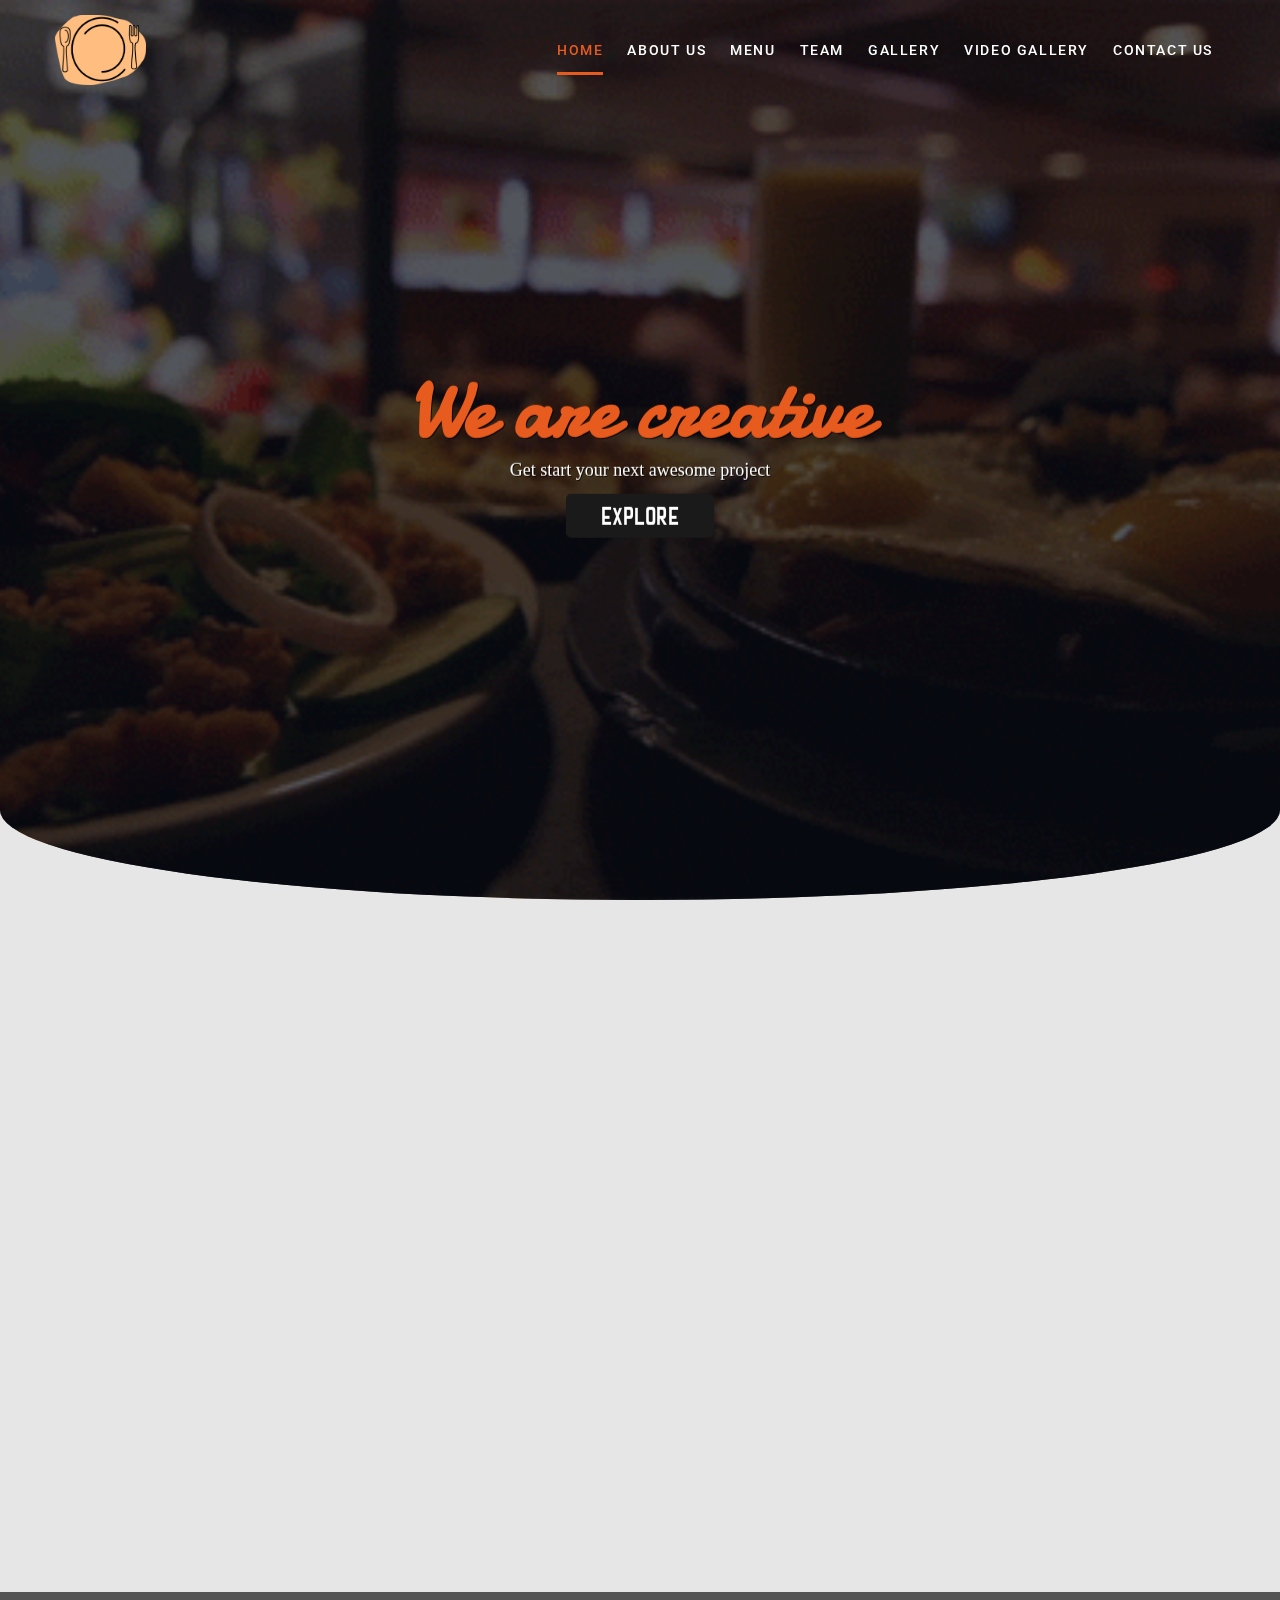
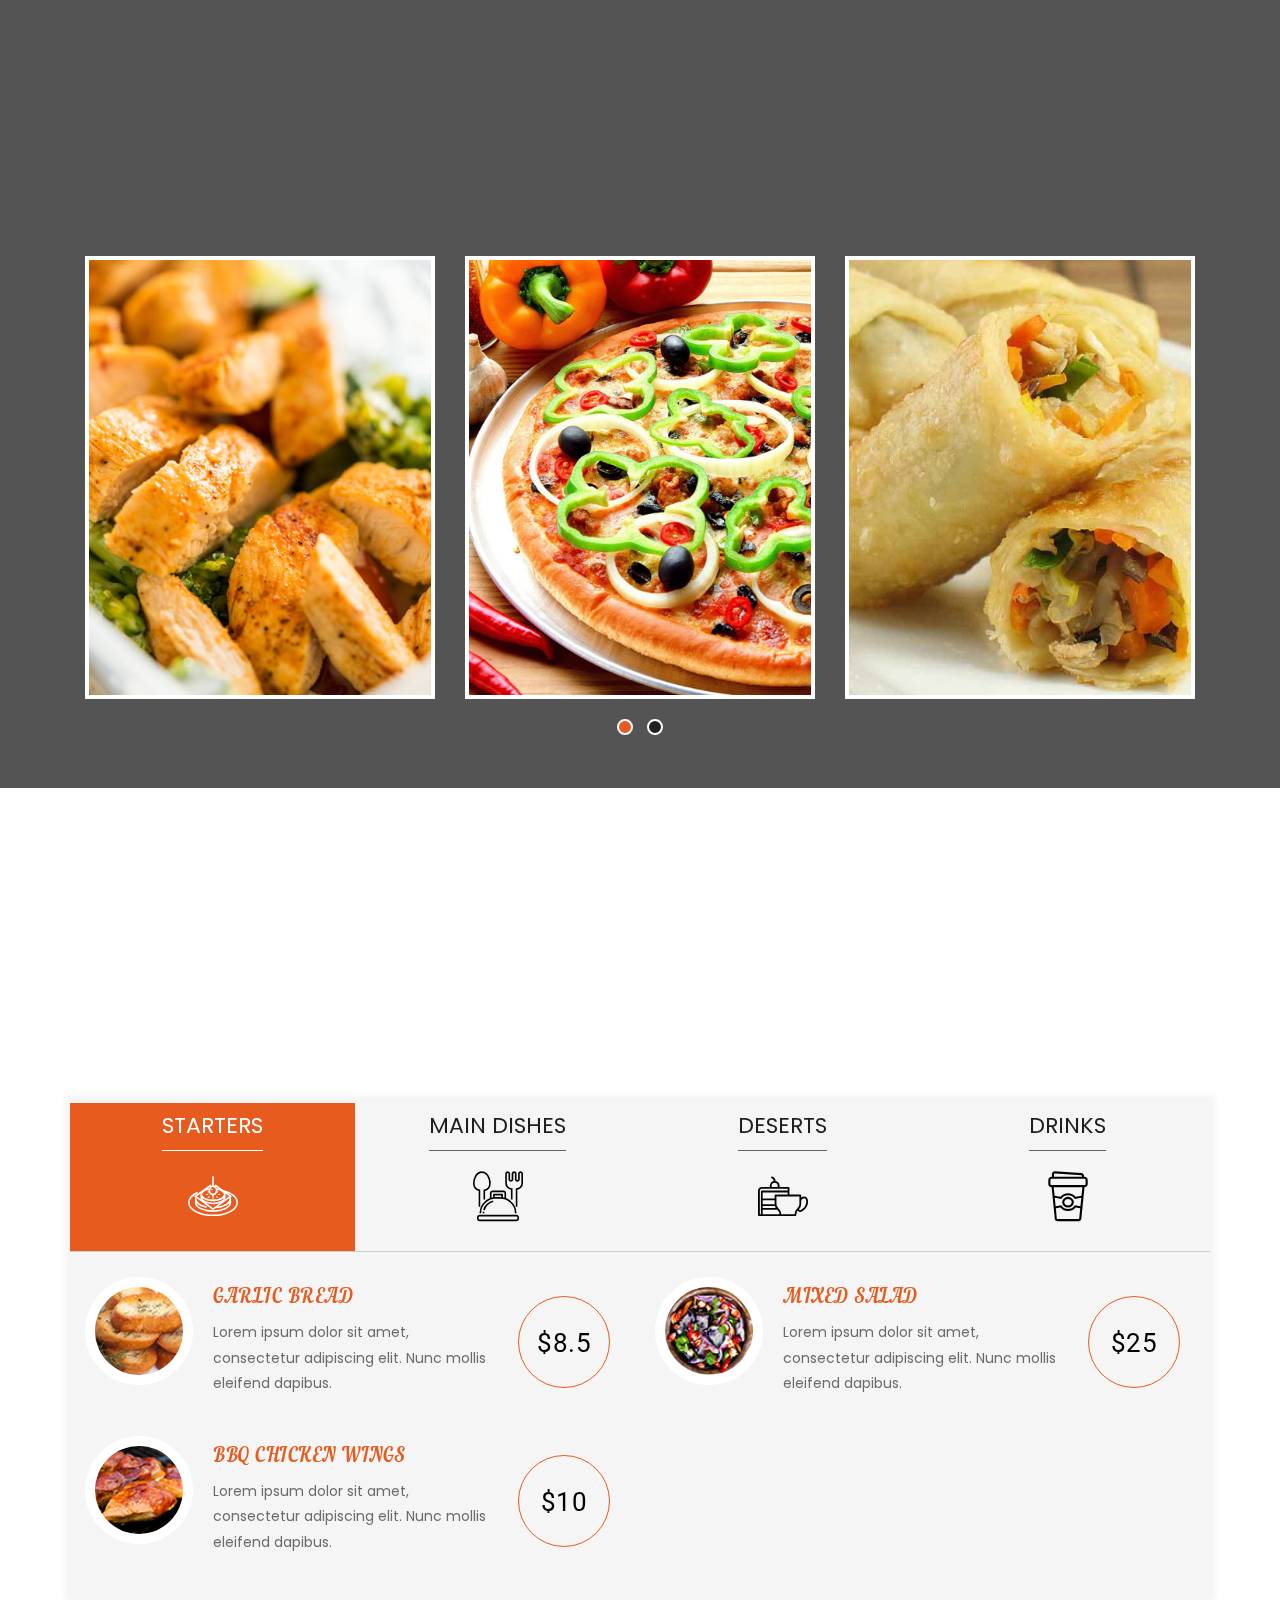
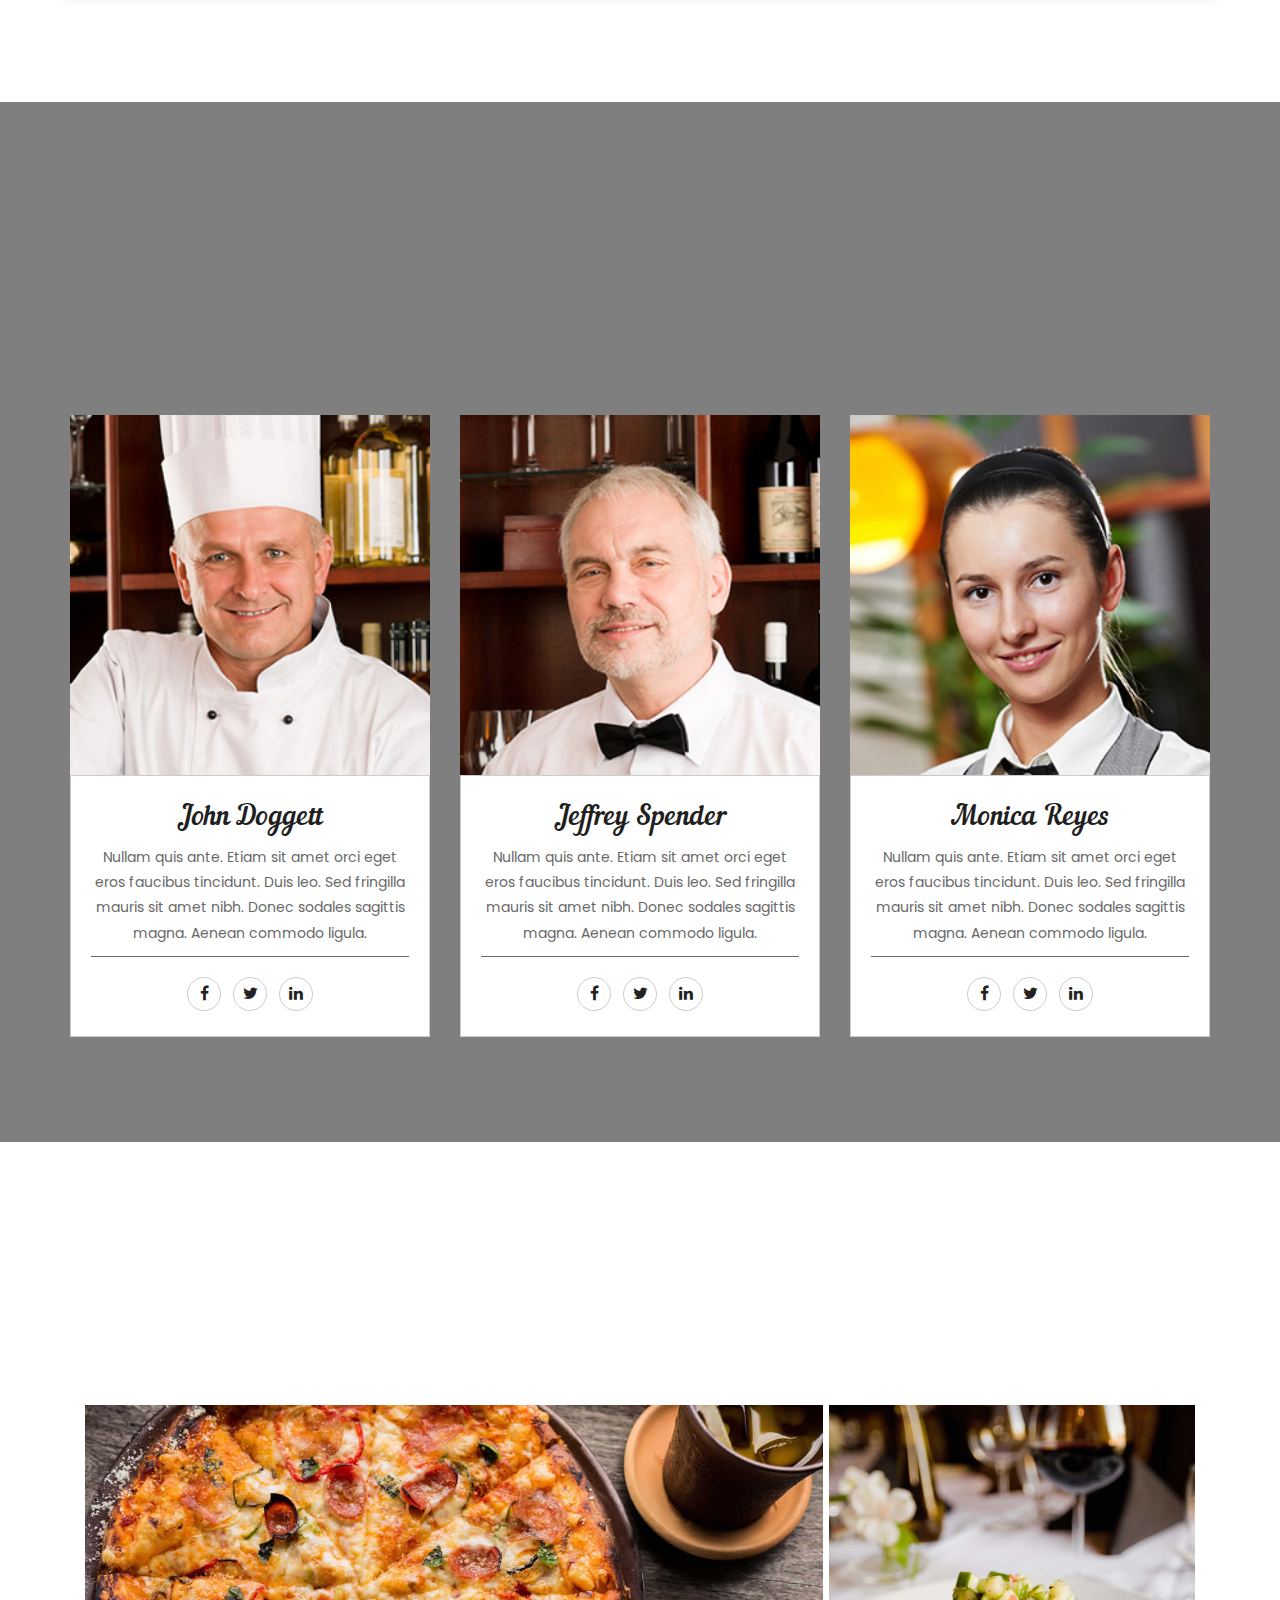
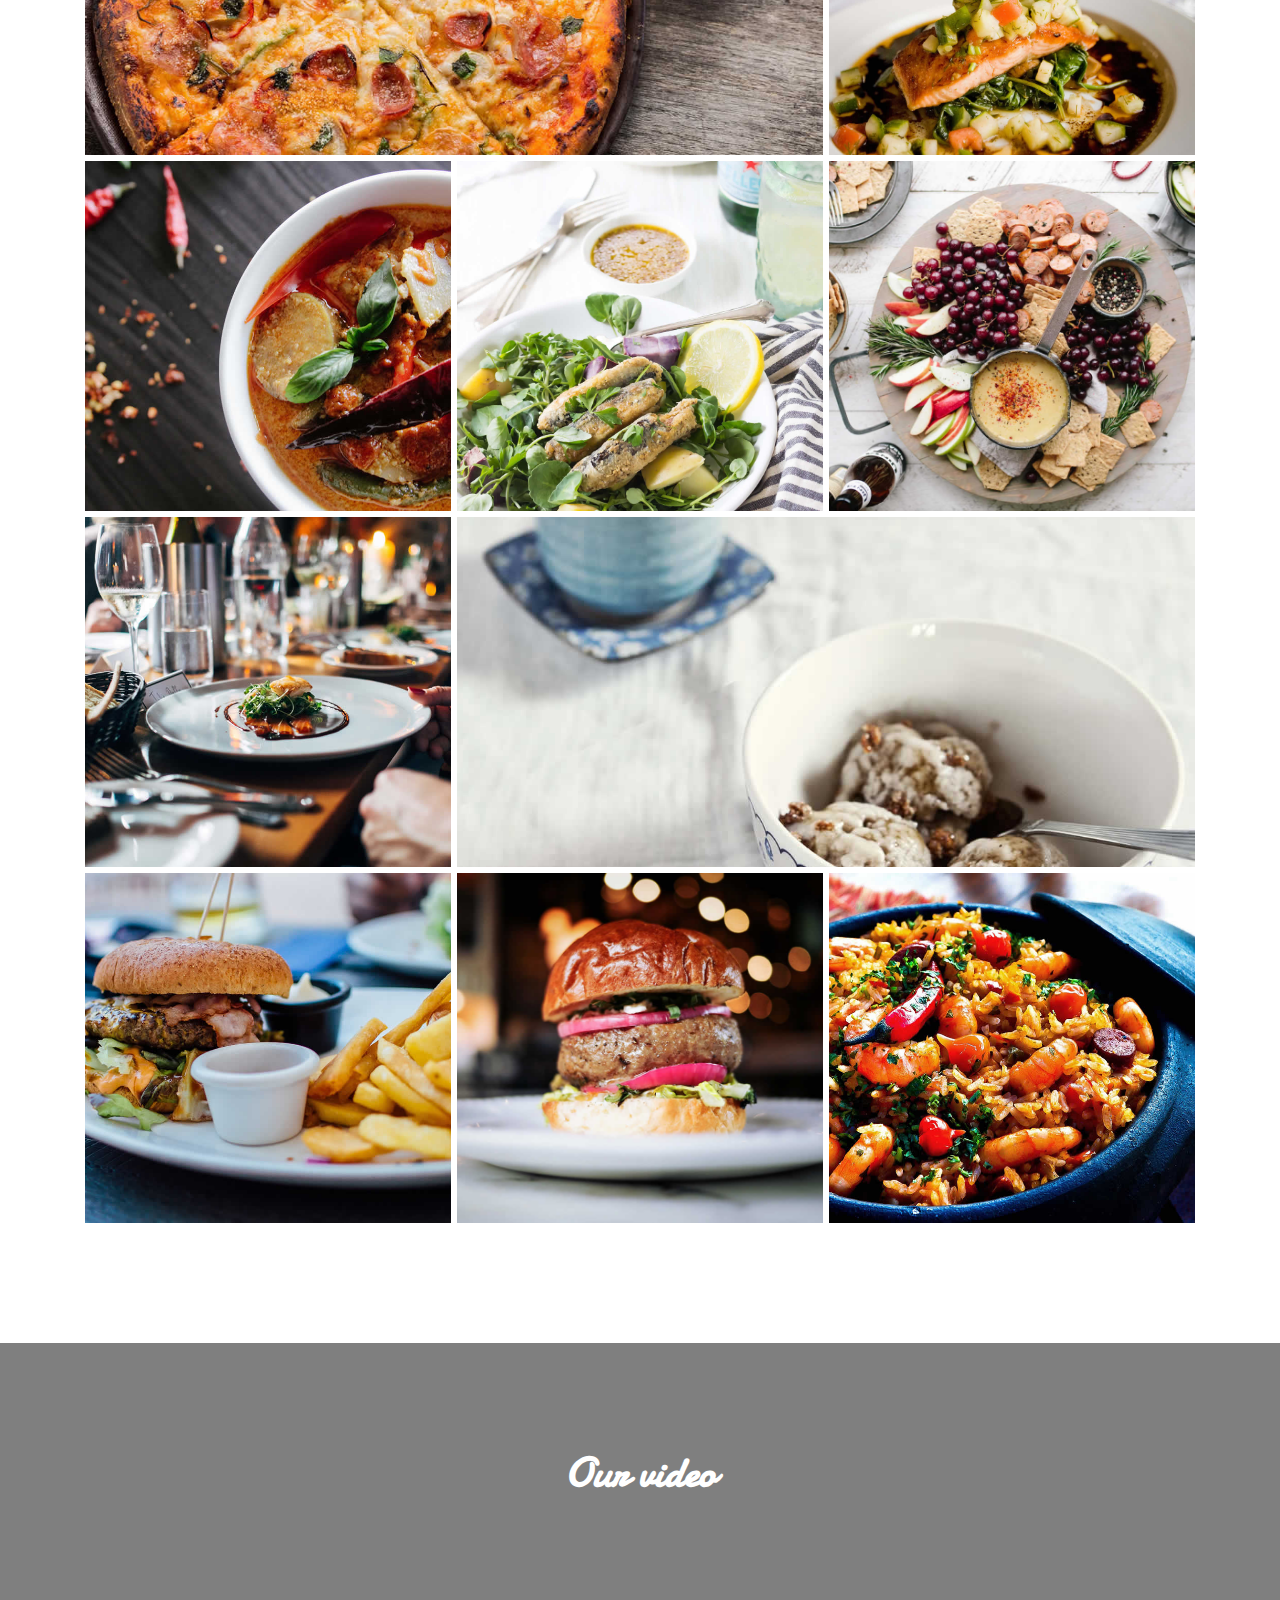
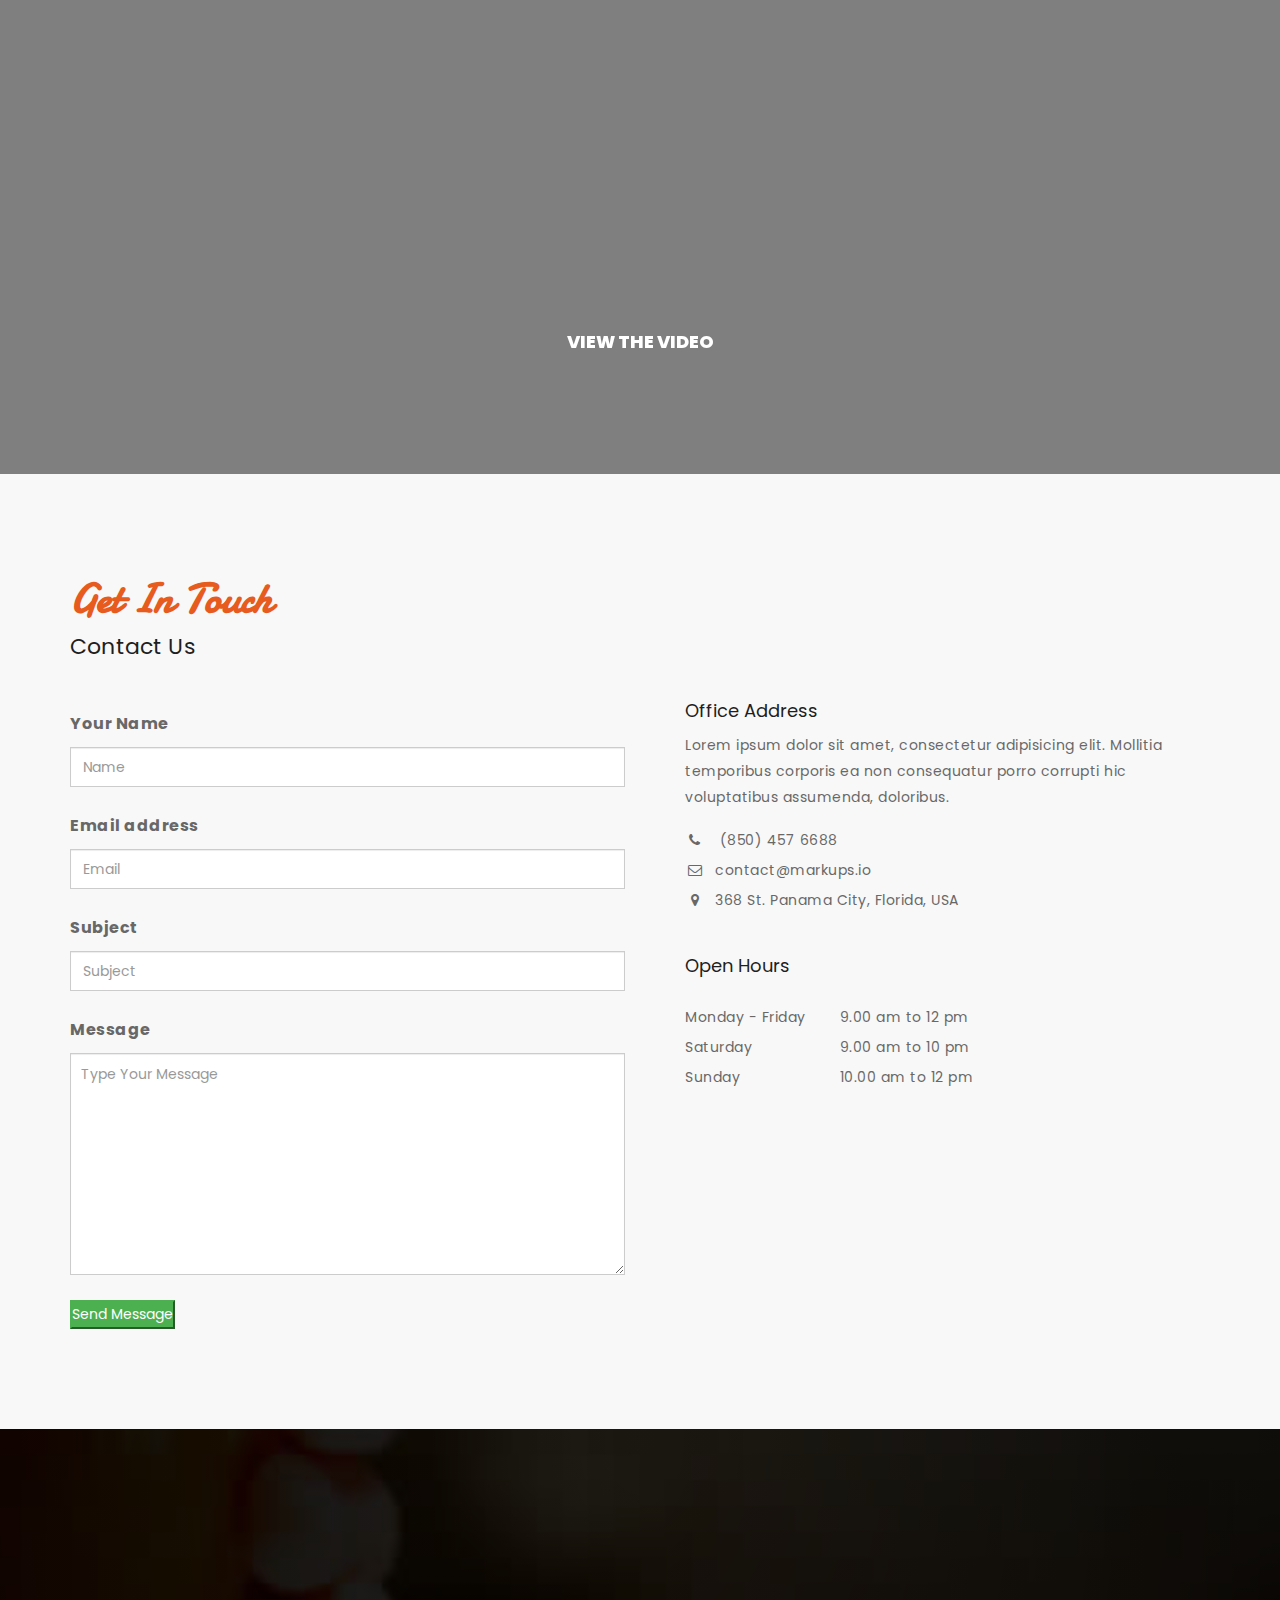
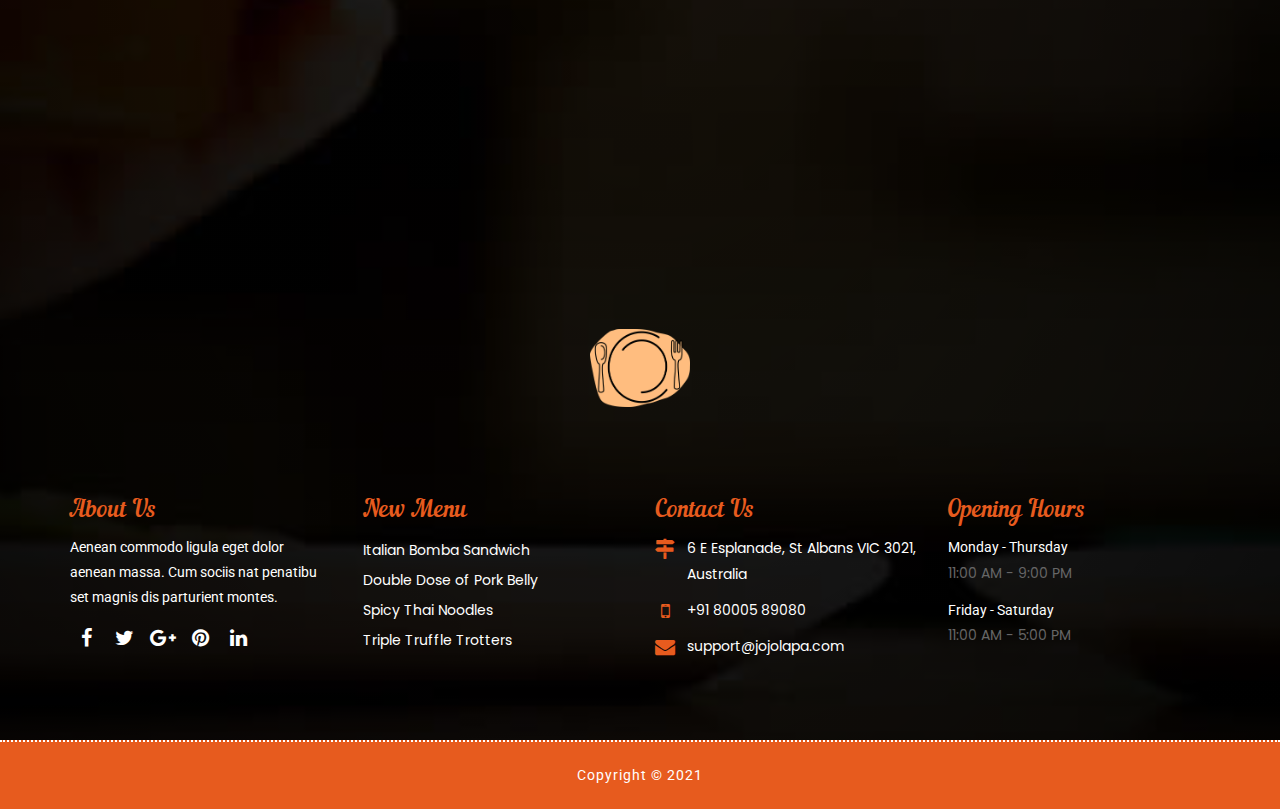
<file: index.html>
<!DOCTYPE html>
<html lang="en">

<head>

    <!-- Basic -->
    <meta charset="utf-8">
    <meta http-equiv="X-UA-Compatible" content="IE=edge">

    <!-- Mobile Metas -->
    <meta name="viewport" content="width=device-width, maximum-scale=1, initial-scale=1, user-scalable=0">

    <!-- Site Metas -->
    <title>Demo Restaurant | Home</title>
    <meta name="keywords" content="">
    <meta name="description" content="">
    <meta name="author" content="">

    <!-- Site Icons -->
    <link rel="shortcut icon" href="images/hotels/logo.png" type="image/x-icon" />
    <link rel="apple-touch-icon" href="images/hotels/logo.png">

    <!-- Bootstrap CSS -->
    <!-- <link rel="stylesheet" href="css/bootstrap.min.css"> -->
    <!-- Bootstrap -->
    <link href="css/bootstrap.min.css" rel="stylesheet">

    <!-- <link href="//maxcdn.bootstrapcdn.com/bootstrap/3.3.0/css/bootstrap.min.css" rel="stylesheet" id="bootstrap-css"> -->

    <!-- <link rel="stylesheet" href="https://stackpath.bootstrapcdn.com/bootstrap/4.3.1/css/bootstrap.min.css" /> -->

    <!-- Site CSS -->
    <link rel="stylesheet" href="css/style.css">
    <!-- Responsive CSS -->
    <link rel="stylesheet" href="css/responsive.css">
    <!-- Slick slider -->
    <link rel="stylesheet" type="text/css" href="css/slick.css">
    <!-- color -->
    <link id="changeable-colors" rel="stylesheet" href="css/colors/orange.css" />

    <!-- <link rel="stylesheet" href="https://cdnjs.cloudflare.com/ajax/libs/OwlCarousel2/2.3.4/assets/owl.carousel.min.css"
        integrity="sha256-UhQQ4fxEeABh4JrcmAJ1+16id/1dnlOEVCFOxDef9Lw=" crossorigin="anonymous" /> -->
    <!-- <link rel="stylesheet"
        href="https://cdnjs.cloudflare.com/ajax/libs/OwlCarousel2/2.3.4/assets/owl.theme.default.min.css"
        integrity="sha256-kksNxjDRxd/5+jGurZUJd1sdR2v+ClrCl3svESBaJqw=" crossorigin="anonymous" /> -->
    <!-- jQuery library -->

    <!-- <script src="https://ajax.googleapis.com/ajax/libs/jquery/3.5.1/jquery.min.js"></script> -->
    <!-- Modernizer -->
    <script src="js/modernizer.js"></script>
    <!-- <script src="//maxcdn.bootstrapcdn.com/bootstrap/3.3.0/js/bootstrap.min.js"></script> -->


    <!--[if lt IE 9]>
      <script src="https://oss.maxcdn.com/libs/html5shiv/3.7.0/html5shiv.js"></script>
      <script src="https://oss.maxcdn.com/libs/respond.js/1.4.2/respond.min.js"></script>
    <![endif]-->

</head>

<body>
    <!-- <div id="loader">
        <div id="status"></div>
    </div> -->

    <!-- ======= Top Bar ======= -->

    <div id="site-header">
        <header id="header" class="header-block-top">


            <!-- <div id="PageTop" class="row no-gutters d-none d-md-flex">
                <div id="HeaderSocial" class="col-4">
                    <span class="social-links"><a href="https://www.facebook.com/groups/144073239039456"
                            aria-label="Facebook" target="_blank"><em aria-hidden class="fa fa-facebook"><span
                                    class="sr-only">Facebook</span></em></a><a
                            href="https://www.facebook.com/groups/144073239039456" aria-label="Instagram"
                            target="_blank"><em aria-hidden class="fa fa-instagram"><span
                                    class="sr-only">Instagram</span></em></a></span>
                </div>
                <div id="HeaderSocial" class="col-4">
                    <span>
                        <a class="btn-links" href="" aria-label="phone" target="_blank">
                            <em aria-hidden class="fa fa-phone"><span class="sr-only">Phone
                                    Number</span>+01-4332566</em></a>
                        <a class="btn-links" href="" aria-label="email" target="_blank"><em aria-hidden
                                class="fa fa-email">
                                <span class="sr-only">email</span>
                                demo@gmail.com
                            </em></a></span>
                </div>

                <div id="HeaderText" class="col-4">
                    <p><a class="btn-header" href="#NewsletterRow">Email Signup</a> <a class="btn-header btn-gift"
                            href="https://www.toasttab.com/jacks-restaurant-bar-pleasant-hill-60-crescent-dr-suite-a/giftcards"
                            target="_blank" rel="noopener">Gift Cards</a></p>
                </div>
            </div> -->
            <div class="container">
                <div class="row">
                    <div class="main-menu">
                        <!-- navbar -->
                        <nav class="navbar navbar-default" id="mainNav">
                            <div class="navbar-header">
                                <button type="button" class="navbar-toggle collapsed" data-toggle="collapse"
                                    data-target="#navbar" aria-expanded="false" aria-controls="navbar">
                                    <span class="sr-only">Toggle navigation</span>
                                    <span class="icon-bar"></span>
                                    <span class="icon-bar"></span>
                                    <span class="icon-bar"></span>
                                </button>
                                <div class="logo">
                                    <a class="navbar-brand js-scroll-trigger logo-header" href="#">
                                        <img src="images/hotels/logo.png" height="70" alt="logo">
                                        <!-- <h1 style="color:white;">LOGO</h1> -->
                                    </a>
                                </div>
                            </div>
                            <div id="navbar" class="navbar-collapse collapse">
                                <ul class="nav navbar-nav navbar-right">
                                    <li class="active">

                                        <!-- <li> -->
                                        <a href="#bs-carousel">Home</a>
                                    </li>

                                    <li><a href="#about">About us</a></li>
                                    <li><a href="#menu">Menu</a></li>
                                    <li><a href="#our_team">Team</a></li>
                                    <li><a href="#gallery">Gallery</a></li>
                                    <li><a href="#video-gallery">Video Gallery</a></li>
                                    <!-- <li><a href="#video">video</a></li> -->
                                    <!-- <li><a href="#pricing">pricing</a></li>
                                    <li><a href="#reservation">Reservation</a></li> -->
                                    <li><a href="#contact">Contact us</a></li>

                                </ul>
                            </div>
                            <!-- end nav-collapse -->
                        </nav>
                        <!-- end navbar -->
                    </div>
                </div>
                <!-- end row -->
            </div>
            <!-- end container-fluid -->
        </header>
        <!-- end header -->
    </div>
    <!-- end site-header -->

    <!-- section -->



    <!-- End slider  -->

    <!-- end section -->


    <div class="carousel fade-carousel slide carousel-fade" data-ride="carousel" data-interval="6000" id="bs-carousel">

        <ol class="carousel-indicators">
            <!-- <li data-target="#bs-carousel" data-slide-to="0" class="active"></li> -->
            <!-- <li data-target="#bs-carousel" data-slide-to="1"></li>
            <li data-target="#bs-carousel" data-slide-to="2"></li> -->
        </ol>

        <div class="carousel-inner">
            <div class="item slides active">
                <div class="slide-1">
                    <div class="overlay"></div>
                </div>
                <div class="hero">
                    <hgroup>
                        <h1 class="block-title">We are creative</h1>
                        <h3 class="sub-title">Get start your next awesome project</h3>
                    </hgroup>
                    <!-- btn-hero btn-lg -->
                    <button class="btn " role="button">Explore</button>
                </div>
            </div>
            <!-- <div class="item slides">
                <div class="slide-2">
                    <div class="overlay"></div>
                </div>
                <div class="hero">
                    <hgroup>
                        <h1 class="block-title">We are smart</h1>
                        <h3 class="sub-title">Get start your next awesome project</h3>
                    </hgroup>
                    <button class="btn btn-hero btn-lg" role="button">See all features</button>
                </div>
            </div>
            <div class="item slides">
                <div class="slide-3">
                    <div class="overlay"></div>
                </div>
                <div class="hero">
                    <hgroup>
                        <h1 class="block-title">We are amazing</h1>
                        <h3 class="sub-title">Get start your next awesome project</h3>
                    </hgroup>
                    <button class="btn btn-hero btn-lg" role="button">See all features</button>
                </div>
            </div> -->
        </div>
    </div>



    <section id="about" class="about-main  pad-top-100 pad-bottom-100">
        <div class="container">
            <div class="row no-gutters ">
                <!-- <div class="row no-gutters grad-bg-2"> -->
                <div class="col-md-6 align-items-center">
                    <!-- <div class="col-lg-6 col-md-6 col-sm-12 col-xs-12 align-items-center"> -->
                    <div class="wow fadeIn " data-wow-duration="1s" data-wow-delay="0.1s">
                        <h2 class="block-title"> Restaurant Struggle Story </h2>

                        <h3>IT STARTED, QUITE SIMPLY, LIKE THIS...</h3>
                        <p> Lorem ipsum dolor sit, amet consectetur adipisicing elit. Exercitationem eaque eos qui,
                            alias at maxime et. Voluptas, totam harum quod nostrum tempore sapiente qui laudantium
                            possimus dignissimos quas officia exercitationem.</p>

                        <p> Aenean commodo ligula eget dolor aenean massa. Cum sociis nat penatibu set magnis
                            dis
                            parturient montes, nascetur ridiculus mus. quam felisorat, ultricies nec, Aenean
                            commodo
                            ligula eget dolor penatibu set magnis is parturient montes, nascetur ridiculus mus.
                            quam
                            felisorat, ultricies nec, pellentesque eu, pretium quis, sem. quat massa quis enim.
                            Donec
                            vitae sapien ut libero venenatis fauci Nullam quis ante. Etiam sit amet rci eget
                            eros.
                        </p>

                        <p> Lorem ipsum dolor sit amet, consectetur adipiscing elit, sed do eiusm incididunt ut
                            labore
                            et dolore magna aliqua. Ut enim ad minim venia, nostrud exercitation ullamco. &#8211; John,
                            Ragen &amp; Chris Marcovici </p>



                        <p><a class="btn" href="#about">Our Story</a></p>
                    </div>
                </div>
                <!-- end col -->
                <div class="col-lg-6 col-md-6 col-sm-12 col-xs-12">
                    <div class="wow fadeIn" data-wow-duration="1s" data-wow-delay="0.1s">
                        <div class="about-images">
                            <img class="about-main" src="images/about-main.jpg" alt="About Main Image">
                            <img class="about-inset" src="images/about-inset.jpg" alt="About Inset Image">
                        </div>
                    </div>
                </div>
                <!-- end col -->
            </div>
            <!-- end row -->
        </div>
        <!-- end container -->
    </section>

    <div class="special-menu pad-top-100 parallax">
        <div class="container">
            <div class="row">
                <div class="col-lg-12 col-md-12 col-sm-12 col-xs-12">
                    <div class="wow fadeIn" data-wow-duration="1s" data-wow-delay="0.1s">
                        <h2 class="block-title color-white text-center"> Today's Special </h2>
                        <h5 class="title-caption text-center"> Lorem ipsum dolor sit amet, consectetur adipiscing
                            elit,
                            sed do eiusm incididunt ut labore et dolore magna aliqua. Ut enim ad minim venia,nostrud
                            exercitation ullamco. </h5>
                    </div>
                    <div class="special-box">
                        <div id="owl-demo">
                            <div class="item item-type-zoom">
                                <a href="#" class="item-hover">
                                    <div class="item-info">
                                        <div class="headline">
                                            SALMON STEAK
                                            <div class="line"></div>
                                            <div class="dit-line">Lorem ipsum dolor sit amet, consectetur adip
                                                aliqua.
                                                Ut enim ad minim venia.</div>
                                        </div>
                                    </div>
                                </a>
                                <div class="item-img">
                                    <img src="images/special-menu-1.jpg" alt="sp-menu">
                                </div>
                            </div>
                            <div class="item item-type-zoom">
                                <a href="#" class="item-hover">
                                    <div class="item-info">
                                        <div class="headline">
                                            ITALIAN PIZZA
                                            <div class="line"></div>
                                            <div class="dit-line">Lorem ipsum dolor sit amet, consectetur adip
                                                aliqua.
                                                Ut enim ad minim venia.</div>
                                        </div>
                                    </div>
                                </a>
                                <div class="item-img">
                                    <img src="images/special-menu-2.jpg" alt="sp-menu">
                                </div>
                            </div>
                            <div class="item item-type-zoom">
                                <a href="#" class="item-hover">
                                    <div class="item-info">
                                        <div class="headline">
                                            VEG. ROLL
                                            <div class="line"></div>
                                            <div class="dit-line">Lorem ipsum dolor sit amet, consectetur adip
                                                aliqua.
                                                Ut enim ad minim venia.</div>
                                        </div>
                                    </div>
                                </a>
                                <div class="item-img">
                                    <img src="images/special-menu-3.jpg" alt="sp-menu">
                                </div>
                            </div>
                            <div class="item item-type-zoom">
                                <a href="#" class="item-hover">
                                    <div class="item-info">
                                        <div class="headline">
                                            SALMON STEAK
                                            <div class="line"></div>
                                            <div class="dit-line">Lorem ipsum dolor sit amet, consectetur adip
                                                aliqua.
                                                Ut enim ad minim venia.</div>
                                        </div>
                                    </div>
                                </a>
                                <div class="item-img">
                                    <img src="images/special-menu-1.jpg" alt="sp-menu">
                                </div>
                            </div>
                            <div class="item item-type-zoom">
                                <a href="#" class="item-hover">
                                    <div class="item-info">
                                        <div class="headline">
                                            VEG. ROLL
                                            <div class="line"></div>
                                            <div class="dit-line">Lorem ipsum dolor sit amet, consectetur adip
                                                aliqua.
                                                Ut enim ad minim venia.</div>
                                        </div>
                                    </div>
                                </a>
                                <div class="item-img">
                                    <img src="images/special-menu-2.jpg" alt="sp-menu">
                                </div>
                            </div>
                        </div>
                    </div>
                    <!-- end special-box -->
                </div>
                <!-- end col -->
            </div>
            <!-- end row -->
        </div>
        <!-- end container -->
    </div>
    <!-- end special-menu -->

    <div id="menu" class="menu-main pad-top-100 pad-bottom-100">
        <div class="container">
            <div class="row">
                <div class="col-lg-12 col-md-12 col-sm-12 col-xs-12">
                    <div class="wow fadeIn" data-wow-duration="1s" data-wow-delay="0.1s">
                        <h2 class="block-title text-center">
                            Our Menu
                        </h2>
                        <p class="title-caption text-center">There are many variations of passages of Lorem Ipsum
                            available, but the majority have suffered alteration in some form, by injected humour,
                            or
                            randomised words which don't look even slightly believable. </p>
                    </div>
                    <div class="tab-menu">
                        <div class="slider slider-nav">
                            <div class="tab-title-menu">
                                <h2>STARTERS</h2>
                                <p> <i class="flaticon-canape"></i> </p>
                            </div>
                            <div class="tab-title-menu">
                                <h2>MAIN DISHES</h2>
                                <p> <i class="flaticon-dinner"></i> </p>
                            </div>
                            <div class="tab-title-menu">
                                <h2>DESERTS</h2>
                                <p> <i class="flaticon-desert"></i> </p>
                            </div>
                            <div class="tab-title-menu">
                                <h2>DRINKS</h2>
                                <p> <i class="flaticon-coffee"></i> </p>
                            </div>
                        </div>
                        <div class="slider slider-single">
                            <div>
                                <div class="col-lg-6 col-md-6 col-sm-12 col-xs-12 ">
                                    <div class="offer-item">
                                        <img src="images/menu-item-thumbnail-01.jpg" alt="" class="img-responsive">
                                        <div>
                                            <h3>GARLIC BREAD</h3>
                                            <p>
                                                Lorem ipsum dolor sit amet, consectetur adipiscing elit. Nunc mollis
                                                eleifend dapibus.
                                            </p>
                                        </div>
                                        <span class="offer-price">$8.5</span>
                                    </div>
                                </div>
                                <!-- end col -->
                                <div class="col-lg-6 col-md-6 col-sm-12 col-xs-12 ">
                                    <div class="offer-item">
                                        <img src="images/menu-item-thumbnail-02.jpg" alt="" class="img-responsive">
                                        <div>
                                            <h3>MIXED SALAD</h3>
                                            <p>
                                                Lorem ipsum dolor sit amet, consectetur adipiscing elit. Nunc mollis
                                                eleifend dapibus.
                                            </p>
                                        </div>
                                        <span class="offer-price">$25</span>
                                    </div>
                                </div>
                                <!-- end col -->
                                <div class="col-lg-6 col-md-6 col-sm-12 col-xs-12 ">
                                    <div class="offer-item">
                                        <img src="images/menu-item-thumbnail-03.jpg" alt="" class="img-responsive">
                                        <div>
                                            <h3>BBQ CHICKEN WINGS</h3>
                                            <p>
                                                Lorem ipsum dolor sit amet, consectetur adipiscing elit. Nunc mollis
                                                eleifend dapibus.
                                            </p>
                                        </div>
                                        <span class="offer-price">$10</span>
                                    </div>
                                </div>
                                <!-- end col -->
                            </div>
                            <div>
                                <div class="col-lg-6 col-md-6 col-sm-12 col-xs-12 ">
                                    <div class="offer-item">
                                        <img src="images/menu-item-thumbnail-04.jpg" alt="" class="img-responsive">
                                        <div>
                                            <h3>MEAT FEAST PIZZA</h3>
                                            <p>
                                                Lorem ipsum dolor sit amet, consectetur adipiscing elit. Nunc mollis
                                                eleifend dapibus.
                                            </p>
                                        </div>
                                        <span class="offer-price">$5</span>
                                    </div>
                                </div>
                                <!-- end col -->
                                <div class="col-lg-6 col-md-6 col-sm-12 col-xs-12 ">
                                    <div class="offer-item">
                                        <img src="images/menu-item-thumbnail-05.jpg" alt="" class="img-responsive">
                                        <div>
                                            <h3>CHICKEN TIKKA MASALA</h3>
                                            <p>
                                                Lorem ipsum dolor sit amet, consectetur adipiscing elit. Nunc mollis
                                                eleifend dapibus.
                                            </p>
                                        </div>
                                        <span class="offer-price">$15</span>
                                    </div>
                                </div>
                                <!-- end col -->
                                <div class="col-lg-6 col-md-6 col-sm-12 col-xs-12 ">
                                    <div class="offer-item">
                                        <img src="images/menu-item-thumbnail-06.jpg" alt="" class="img-responsive">
                                        <div>
                                            <h3>SPICY MEATBALLS</h3>
                                            <p>
                                                Lorem ipsum dolor sit amet, consectetur adipiscing elit. Nunc mollis
                                                eleifend dapibus.
                                            </p>
                                        </div>
                                        <span class="offer-price">$6.5</span>
                                    </div>
                                </div>
                                <!-- end col -->
                            </div>
                            <div>
                                <div class="col-lg-6 col-md-6 col-sm-12 col-xs-12 ">
                                    <div class="offer-item">
                                        <img src="images/menu-item-thumbnail-07.jpg" alt="" class="img-responsive">
                                        <div>
                                            <h3>CHOCOLATE FUDGECAKE</h3>
                                            <p>
                                                Lorem ipsum dolor sit amet, consectetur adipiscing elit. Nunc mollis
                                                eleifend dapibus.
                                            </p>
                                        </div>
                                        <span class="offer-price">$4.5</span>
                                    </div>
                                </div>
                                <!-- end col -->
                                <div class="col-lg-6 col-md-6 col-sm-12 col-xs-12 ">
                                    <div class="offer-item">
                                        <img src="images/menu-item-thumbnail-08.jpg" alt="" class="img-responsive">
                                        <div>
                                            <h3>CHICKEN TIKKA MASALA</h3>
                                            <p>
                                                Lorem ipsum dolor sit amet, consectetur adipiscing elit. Nunc mollis
                                                eleifend dapibus.
                                            </p>
                                        </div>
                                        <span class="offer-price">$9.5</span>
                                    </div>
                                </div>
                                <!-- end col -->
                                <div class="col-lg-6 col-md-6 col-sm-12 col-xs-12 ">
                                    <div class="offer-item">
                                        <img src="images/menu-item-thumbnail-09.jpg" alt="" class="img-responsive">
                                        <div>
                                            <h3>CHICKEN TIKKA MASALA</h3>
                                            <p>
                                                Lorem ipsum dolor sit amet, consectetur adipiscing elit. Nunc mollis
                                                eleifend dapibus.
                                            </p>
                                        </div>
                                        <span class="offer-price">$10</span>
                                    </div>
                                </div>
                                <!-- end col -->
                            </div>
                            <div>
                                <div class="col-lg-6 col-md-6 col-sm-12 col-xs-12 ">
                                    <div class="offer-item">
                                        <img src="images/menu-item-thumbnail-10.jpg" alt="" class="img-responsive">
                                        <div>
                                            <h3>MEAT FEAST PIZZA</h3>
                                            <p>
                                                Lorem ipsum dolor sit amet, consectetur adipiscing elit. Nunc mollis
                                                eleifend dapibus.
                                            </p>
                                        </div>
                                        <span class="offer-price">$12.5</span>
                                    </div>
                                </div>
                                <!-- end col -->
                                <div class="col-lg-6 col-md-6 col-sm-12 col-xs-12 ">
                                    <div class="offer-item">
                                        <img src="images/menu-item-thumbnail-09.jpg" alt="" class="img-responsive">
                                        <div>
                                            <h3>CHICKEN TIKKA MASALA</h3>
                                            <p>
                                                Lorem ipsum dolor sit amet, consectetur adipiscing elit. Nunc mollis
                                                eleifend dapibus.
                                            </p>
                                        </div>
                                        <span class="offer-price">$9.5</span>
                                    </div>
                                </div>
                                <!-- end col -->
                                <div class="col-lg-6 col-md-6 col-sm-12 col-xs-12 ">
                                    <div class="offer-item">
                                        <img src="images/menu-item-thumbnail-08.jpg" alt="" class="img-responsive">
                                        <div>
                                            <h3>CHICKEN TIKKA MASALA</h3>
                                            <p>
                                                Lorem ipsum dolor sit amet, consectetur adipiscing elit. Nunc mollis
                                                eleifend dapibus.
                                            </p>
                                        </div>
                                        <span class="offer-price">$5.5</span>
                                    </div>
                                </div>
                                <!-- end col -->
                            </div>
                        </div>
                    </div>
                    <!-- end tab-menu -->
                </div>
                <!-- end col -->
            </div>
            <!-- end row -->
        </div>
        <!-- end container -->
    </div>
    <!-- end menu -->

    <div id="our_team" class="team-main pad-top-100 pad-bottom-100 parallax">
        <div class="container">
            <div class="row">
                <div class="col-lg-12 col-md-12 col-sm-12 col-xs-12">
                    <div class="wow fadeIn" data-wow-duration="1s" data-wow-delay="0.1s">
                        <h2 class="block-title text-center">
                            Our Team
                        </h2>
                        <p class="title-caption text-center">There are many variations of passages of Lorem Ipsum
                            available, but the majority have suffered alteration in some form, by injected humour,
                            or
                            randomised words which don't look even slightly believable. </p>
                    </div>
                    <div class="team-box">

                        <div class="row">
                            <div class="col-md-4 col-sm-6">
                                <div class="sf-team">
                                    <div class="thumb">
                                        <a href="#"><img src="images/staff-01.jpg" alt=""></a>
                                    </div>
                                    <div class="text-col">
                                        <h3>John Doggett</h3>
                                        <p>Nullam quis ante. Etiam sit amet orci eget eros faucibus tincidunt. Duis
                                            leo.
                                            Sed fringilla mauris sit amet nibh. Donec sodales sagittis magna. Aenean
                                            commodo ligula.</p>
                                        <ul class="team-social">
                                            <li><a href="#"><i class="fa fa-facebook" aria-hidden="true"></i></a>
                                            </li>
                                            <li><a href="#"><i class="fa fa-twitter" aria-hidden="true"></i></a>
                                            </li>
                                            <li><a href="#"><i class="fa fa-linkedin" aria-hidden="true"></i></a>
                                            </li>
                                        </ul>
                                    </div>
                                </div>
                            </div>
                            <!-- end col -->
                            <div class="col-md-4 col-sm-6">
                                <div class="sf-team">
                                    <div class="thumb">
                                        <a href="#"><img src="images/staff-02.jpg" alt=""></a>
                                    </div>
                                    <div class="text-col">
                                        <h3>Jeffrey Spender</h3>
                                        <p>Nullam quis ante. Etiam sit amet orci eget eros faucibus tincidunt. Duis
                                            leo.
                                            Sed fringilla mauris sit amet nibh. Donec sodales sagittis magna. Aenean
                                            commodo ligula.</p>
                                        <ul class="team-social">
                                            <li><a href="#"><i class="fa fa-facebook" aria-hidden="true"></i></a>
                                            </li>
                                            <li><a href="#"><i class="fa fa-twitter" aria-hidden="true"></i></a>
                                            </li>
                                            <li><a href="#"><i class="fa fa-linkedin" aria-hidden="true"></i></a>
                                            </li>
                                        </ul>
                                    </div>
                                </div>
                            </div>
                            <!-- end col -->
                            <div class="col-md-4 col-sm-6">
                                <div class="sf-team">
                                    <div class="thumb">
                                        <a href="#"><img src="images/staff-03.jpg" alt=""></a>
                                    </div>
                                    <div class="text-col">
                                        <h3>Monica Reyes</h3>
                                        <p>Nullam quis ante. Etiam sit amet orci eget eros faucibus tincidunt. Duis
                                            leo.
                                            Sed fringilla mauris sit amet nibh. Donec sodales sagittis magna. Aenean
                                            commodo ligula.</p>
                                        <ul class="team-social">
                                            <li><a href="#"><i class="fa fa-facebook" aria-hidden="true"></i></a>
                                            </li>
                                            <li><a href="#"><i class="fa fa-twitter" aria-hidden="true"></i></a>
                                            </li>
                                            <li><a href="#"><i class="fa fa-linkedin" aria-hidden="true"></i></a>
                                            </li>
                                        </ul>
                                    </div>
                                </div>
                            </div>
                            <!-- end col -->
                        </div>
                        <!-- end row -->

                    </div>
                    <!-- end team-box -->

                </div>
                <!-- end col -->
            </div>
            <!-- end row -->
        </div>
        <!-- end container -->
    </div>
    <!-- end team-main -->
    <!-- n.neoengineering@gmail.com  uJNymiv2wWjns6c-->

    <div id="gallery" class="gallery-main pad-top-100 pad-bottom-100">
        <div class="container">
            <div class="row">
                <div class="col-lg-12 col-md-12 col-sm-12 col-xs-12">
                    <div class="wow fadeIn" data-wow-duration="1s" data-wow-delay="0.1s">
                        <h2 class="block-title text-center">
                            Our Gallery
                        </h2>
                        <p class="title-caption text-center">There are many variations of passages of Lorem Ipsum
                            available </p>
                    </div>
                    <div class="gal-container clearfix">
                        <div class="col-md-8 col-sm-12 co-xs-12 gal-item">
                            <div class="box">
                                <a href="#" data-toggle="modal" data-target="#1">
                                    <img src="images/gallery_01.jpg" alt="" />
                                </a>
                                <div class="modal fade" id="1" tabindex="-1" role="dialog">
                                    <div class="modal-dialog" role="document">
                                        <div class="modal-content">
                                            <button type="button" class="close" data-dismiss="modal"
                                                aria-label="Close"><span aria-hidden="true">×</span></button>
                                            <div class="modal-body">
                                                <img src="images/gallery_01.jpg" alt="" />
                                            </div>
                                            <div class="col-md-12 description">
                                                <h4>This is the 1 one on my Gallery</h4>
                                            </div>
                                        </div>
                                    </div>
                                </div>
                            </div>
                        </div>
                        <div class="col-md-4 col-sm-6 co-xs-12 gal-item">
                            <div class="box">
                                <a href="#" data-toggle="modal" data-target="#2">
                                    <img src="images/gallery_02.jpg" alt="" />
                                </a>
                                <div class="modal fade" id="2" tabindex="-1" role="dialog">
                                    <div class="modal-dialog" role="document">
                                        <div class="modal-content">
                                            <button type="button" class="close" data-dismiss="modal"
                                                aria-label="Close"><span aria-hidden="true">×</span></button>
                                            <div class="modal-body">
                                                <img src="images/gallery_02.jpg" alt="" />
                                            </div>
                                            <div class="col-md-12 description">
                                                <h4>This is the 2 one on my Gallery</h4>
                                            </div>
                                        </div>
                                    </div>
                                </div>
                            </div>
                        </div>
                        <div class="col-md-4 col-sm-6 co-xs-12 gal-item">
                            <div class="box">
                                <a href="#" data-toggle="modal" data-target="#3">
                                    <img src="images/gallery_03.jpg" alt="" />
                                </a>
                                <div class="modal fade" id="3" tabindex="-1" role="dialog">
                                    <div class="modal-dialog" role="document">
                                        <div class="modal-content">
                                            <button type="button" class="close" data-dismiss="modal"
                                                aria-label="Close"><span aria-hidden="true">×</span></button>
                                            <div class="modal-body">
                                                <img src="images/gallery_03.jpg" alt="" />
                                            </div>
                                            <div class="col-md-12 description">
                                                <h4>This is the 3 one on my Gallery</h4>
                                            </div>
                                        </div>
                                    </div>
                                </div>
                            </div>
                        </div>
                        <div class="col-md-4 col-sm-6 co-xs-12 gal-item">
                            <div class="box">
                                <a href="#" data-toggle="modal" data-target="#4">
                                    <img src="images/gallery_04.jpg" alt="" />
                                </a>
                                <div class="modal fade" id="4" tabindex="-1" role="dialog">
                                    <div class="modal-dialog" role="document">
                                        <div class="modal-content">
                                            <button type="button" class="close" data-dismiss="modal"
                                                aria-label="Close"><span aria-hidden="true">×</span></button>
                                            <div class="modal-body">
                                                <img src="images/gallery_04.jpg" alt="" />
                                            </div>
                                            <div class="col-md-12 description">
                                                <h4>This is the 4 one on my Gallery</h4>
                                            </div>
                                        </div>
                                    </div>
                                </div>
                            </div>
                        </div>
                        <div class="col-md-4 col-sm-6 co-xs-12 gal-item">
                            <div class="box">
                                <a href="#" data-toggle="modal" data-target="#5">
                                    <img src="images/gallery_05.jpg" alt="" />
                                </a>
                                <div class="modal fade" id="5" tabindex="-1" role="dialog">
                                    <div class="modal-dialog" role="document">
                                        <div class="modal-content">
                                            <button type="button" class="close" data-dismiss="modal"
                                                aria-label="Close"><span aria-hidden="true">×</span></button>
                                            <div class="modal-body">
                                                <img src="images/gallery_05.jpg" alt="" />
                                            </div>
                                            <div class="col-md-12 description">
                                                <h4>This is the 5 one on my Gallery</h4>
                                            </div>
                                        </div>
                                    </div>
                                </div>
                            </div>
                        </div>
                        <div class="col-md-4 col-sm-6 co-xs-12 gal-item">
                            <div class="box">
                                <a href="#" data-toggle="modal" data-target="#9">
                                    <img src="images/gallery_06.jpg" alt="" />
                                </a>
                                <div class="modal fade" id="9" tabindex="-1" role="dialog">
                                    <div class="modal-dialog" role="document">
                                        <div class="modal-content">
                                            <button type="button" class="close" data-dismiss="modal"
                                                aria-label="Close"><span aria-hidden="true">×</span></button>
                                            <div class="modal-body">
                                                <img src="images/gallery_06.jpg" alt="" />
                                            </div>
                                            <div class="col-md-12 description">
                                                <h4>This is the 6 one on my Gallery</h4>
                                            </div>
                                        </div>
                                    </div>
                                </div>
                            </div>
                        </div>
                        <div class="col-md-8 col-sm-12 co-xs-12 gal-item">
                            <div class="box">
                                <a href="#" data-toggle="modal" data-target="#10">
                                    <img src="images/gallery_07.jpg" alt="" />
                                </a>
                                <div class="modal fade" id="10" tabindex="-1" role="dialog">
                                    <div class="modal-dialog" role="document">
                                        <div class="modal-content">
                                            <button type="button" class="close" data-dismiss="modal"
                                                aria-label="Close"><span aria-hidden="true">×</span></button>
                                            <div class="modal-body">
                                                <img src="images/gallery_07.jpg" alt="" />
                                            </div>
                                            <div class="col-md-12 description">
                                                <h4>This is the 7 one on my Gallery</h4>
                                            </div>
                                        </div>
                                    </div>
                                </div>
                            </div>
                        </div>
                        <div class="col-md-4 col-sm-6 co-xs-12 gal-item">
                            <div class="box">
                                <a href="#" data-toggle="modal" data-target="#11">
                                    <img src="images/gallery_08.jpg" alt="" />
                                </a>
                                <div class="modal fade" id="11" tabindex="-1" role="dialog">
                                    <div class="modal-dialog" role="document">
                                        <div class="modal-content">
                                            <button type="button" class="close" data-dismiss="modal"
                                                aria-label="Close"><span aria-hidden="true">×</span></button>
                                            <div class="modal-body">
                                                <img src="images/gallery_08.jpg" alt="" />
                                            </div>
                                            <div class="col-md-12 description">
                                                <h4>This is the 8 one on my Gallery</h4>
                                            </div>
                                        </div>
                                    </div>
                                </div>
                            </div>
                        </div>
                        <div class="col-md-4 col-sm-6 co-xs-12 gal-item">
                            <div class="box">
                                <a href="#" data-toggle="modal" data-target="#12">
                                    <img src="images/gallery_09.jpg" alt="" />
                                </a>
                                <div class="modal fade" id="12" tabindex="-1" role="dialog">
                                    <div class="modal-dialog" role="document">
                                        <div class="modal-content">
                                            <button type="button" class="close" data-dismiss="modal"
                                                aria-label="Close"><span aria-hidden="true">×</span></button>
                                            <div class="modal-body">
                                                <img src="images/gallery_09.jpg" alt="" />
                                            </div>
                                            <div class="col-md-12 description">
                                                <h4>This is the 9 one on my Gallery</h4>
                                            </div>
                                        </div>
                                    </div>
                                </div>
                            </div>
                        </div>
                        <div class="col-md-4 col-sm-6 co-xs-12 gal-item">
                            <div class="box">
                                <a href="#" data-toggle="modal" data-target="#13">
                                    <img src="images/gallery_10.jpg" alt="" />
                                </a>
                                <div class="modal fade" id="13" tabindex="-1" role="dialog">
                                    <div class="modal-dialog" role="document">
                                        <div class="modal-content">
                                            <button type="button" class="close" data-dismiss="modal"
                                                aria-label="Close"><span aria-hidden="true">×</span></button>
                                            <div class="modal-body">
                                                <img src="images/gallery_10.jpg" alt="" />
                                            </div>
                                            <div class="col-md-12 description">
                                                <h4>This is the 10 one on my Gallery</h4>
                                            </div>
                                        </div>
                                    </div>
                                </div>
                            </div>
                        </div>
                    </div>
                    <!-- end gal-container -->
                </div>
                <!-- end col -->
            </div>
            <!-- end row -->
        </div>
        <!-- end container -->
    </div>
    <!-- end gallery-main -->

    <div id="video-gallery" class="video-main pad-top-100 pad-bottom-100 parallax">
        <div class="container">
            <div class="row">
                <div class="col-lg-12 col-md-12 col-sm-12 col-xs-12">
                    <h2 class="block-title text-center">
                        Our video
                    </h2>
                    <div class="video-box clearfix">
                        <div class="wow fadeIn" data-wow-duration="1s" data-wow-delay="0.1s">
                            <div class="col-md-6 col-sm-6">
                                <div class="video-block">
                                    <div class="video-img-box">
                                        <!-- <img src="images/featured-image-01.jpg" alt="" /> -->
                                        <iframe src="https://www.youtube.com/embed/eCiyotxkGAs" frameborder="0"
                                            allow="accelerometer; autoplay; clipboard-write; encrypted-media; gyroscope; picture-in-picture"
                                            allowfullscreen></iframe>
                                        <!-- <div class="overlay">
                                            <a href=""><i class="fa fa-link" aria-hidden="true"></i></a>
                                        </div> -->
                                    </div>
                                    <div class="video-dit">
                                        <h2>LATEST RECIPES JUST IN!</h2>
                                        <p><span>25 NOVEMBER, 2014</span></p>

                                        <h5>BY John Doggett</h5>
                                    </div>
                                </div>
                            </div>
                            <!-- end col -->
                        </div>
                        <div class="wow fadeIn" data-wow-duration="1s" data-wow-delay="0.1s">
                            <div class="col-md-6 col-sm-6">
                                <div class="video-block">
                                    <div class="video-img-box">
                                        <!-- <img src="images/featured-image-02.jpg" alt="" />
                                        <div class="overlay">
                                            <a href=""><i class="fa fa-link" aria-hidden="true"></i></a>
                                        </div> -->
                                        <iframe src="https://www.youtube.com/embed/eCiyotxkGAs" frameborder="0"
                                            allow="accelerometer; autoplay; clipboard-write; encrypted-media; gyroscope; picture-in-picture"
                                            allowfullscreen></iframe>
                                    </div>
                                    <div class="video-dit">
                                        <h2>NEW RECRUITS HAVE ARRIVED!</h2>
                                        <p><span>2 NOVEMBER, 2014</span></p>

                                        <h5>BY Jeffrey Spender</h5>
                                    </div>
                                </div>
                            </div>
                            <!-- end col -->
                        </div>
                        <div class="wow fadeIn" data-wow-duration="1s" data-wow-delay="0.1s">
                            <div class="col-md-6 col-sm-6">
                                <div class="video-block">
                                    <div class="video-img-box">
                                        <iframe src="https://www.youtube.com/embed/eCiyotxkGAs" frameborder="0"
                                            allow="accelerometer; autoplay; clipboard-write; encrypted-media; gyroscope; picture-in-picture"
                                            allowfullscreen></iframe>
                                    </div>
                                    <div class="video-dit">
                                        <h2>BAKING TIPS FROM THE PROS</h2>
                                        <p><span>4 NOVEMBER, 2014</span></p>

                                        <h5>BY Monica Reyes</h5>
                                    </div>
                                </div>
                            </div>
                            <!-- end col -->
                        </div>
                        <div class="wow fadeIn" data-wow-duration="1s" data-wow-delay="0.1s">
                            <div class="col-md-6 col-sm-6">
                                <div class="video-block">
                                    <div class="video-img-box">
                                        <iframe src="https://www.youtube.com/embed/eCiyotxkGAs" frameborder="0"
                                            allow="accelerometer; autoplay; clipboard-write; encrypted-media; gyroscope; picture-in-picture"
                                            allowfullscreen></iframe>
                                    </div>
                                    <div class="video-dit">
                                        <h2>ALL YOUR EGGS BELONG TO US</h2>
                                        <p><span>12 NOVEMBER, 2014</span></p>

                                        <h5>BY John Doggett</h5>
                                    </div>
                                </div>
                            </div>
                            <!-- end col -->
                        </div>
                    </div>
                    <!-- end video-box -->

                    <div class="video-btn-v">
                        <a class="hvr-underline-from-center" href="#">View the video</a>
                    </div>

                </div>
                <!-- end col -->
            </div>
            <!-- end row -->
        </div>
        <!-- end container -->
    </div>
    <!-- end video-main -->
    <!-- <div id="our-story" class="gold-tile">
        <div class="row no-gutters grad-bg-2">
            <div class="col-md-6 align-items-center">
                <div class="grid-text">
                    <h1 class="block-title">Restaurant Struggle Story</h1>
                    <p>We’re second-generation restaurateurs. Which basically means we didn’t take our
                        father’s wisest advice, which was “whatever you do, don&#8217;t go into the
                        restaurant business.&#8221; While we didn’t heed that particular warning, we did
                        learn quite a bit from Mama Eleni and Papa Bernie. The most important thing we
                        learned is that a restaurant is more than the sum of its parts or a place people go
                        just because they are hungry. We learned that every customer in the restaurant is a
                        guest in your home – a friend, a neighbor, or a member of the family who has come
                        over for great food and a memorable time. We want Jojolopa to be your favorite
                        restaurant, the place where whatever the time or occasion, you know that a great
                        meal, family and new friends await. &#8211; John, Ragen &amp; Chris Marcovici</p>
                    <p><a class="btn" href="#about-us">Our Story</a></p>
                </div>
            </div>
            <div class="grid-photo col-md-6"><img src="images/room/restaurant.webp" alt="Jojolopa family photo" />
            </div>
        </div>
    </div> -->

    <!-- <div id="footer" class="footer-main">
        <div class="footer-news pad-top-100 pad-bottom-70 parallax">
            <div class="container">
                <div class="row">
                    <div class="col-lg-12 col-md-12 col-sm-12 col-xs-12">
                        <div class="wow fadeIn" data-wow-duration="1s" data-wow-delay="0.1s">
                            <h2 class="ft-title color-white text-center"> Newsletter </h2>
                            <p> Lorem ipsum dolor sit amet, consectetur adipiscing elit</p>
                        </div>
                        <form>
                            <input type="email" placeholder="Enter your e-mail id">
                            <a href="#" class="orange-btn"><i class="fa fa-paper-plane-o" aria-hidden="true"></i></a>
                        </form>
                    </div> -->
    <!-- end col -->
    <!-- </div> -->
    <!-- end row -->
    <!-- </div> -->
    <!-- end container -->
    <!-- </div> -->


    <!-- Start Contact section -->
    <section id="contact">
        <div class="container">
            <div class="row">
                <div class="col-md-12">
                    <div class="contact-area">

                        <!-- <div class="mu-title"> -->
                        <h1 class="block-title">Get In Touch</h1>
                        <h2>Contact Us</h2>
                        <!-- </div> -->

                        <div class="contact-content">
                            <div class="row">

                                <div class="col-md-6">
                                    <div class="contact-left">
                                        <!-- Email message div -->
                                        <div id="form-messages"></div>
                                        <!-- Start contact form -->
                                        <form id="ajax-contact" method="post" action="mailer.php" class="contact-form">
                                            <div class="form-group">
                                                <label for="name">Your Name</label>
                                                <input type="text" class="form-control" id="name" name="name"
                                                    placeholder="Name" required>
                                            </div>
                                            <div class="form-group">
                                                <label for="email">Email address</label>
                                                <input type="email" class="form-control" id="email" name="email"
                                                    placeholder="Email" required>
                                            </div>
                                            <div class="form-group">
                                                <label for="subject">Subject</label>
                                                <input type="text" class="form-control" id="subject" name="subject"
                                                    placeholder="Subject" required>
                                            </div>
                                            <div class="form-group">
                                                <label for="message">Message</label>
                                                <textarea class="form-control" id="message" name="message" cols="30"
                                                    rows="10" placeholder="Type Your Message" required></textarea>
                                            </div>
                                            <button type="submit" class="send-btn">Send Message</button>
                                        </form>
                                    </div>
                                </div>

                                <div class="col-md-6">
                                    <div class="contact-right">
                                        <div class="contact-widget">
                                            <h3>Office Address</h3>
                                            <p>Lorem ipsum dolor sit amet, consectetur adipisicing elit. Mollitia
                                                temporibus corporis ea non consequatur porro corrupti hic
                                                voluptatibus
                                                assumenda, doloribus.</p>
                                            <address>
                                                <p><i class="fa fa-phone"></i> (850) 457 6688</p>
                                                <p><i class="fa fa-envelope-o"></i>contact@markups.io</p>
                                                <p><i class="fa fa-map-marker"></i>368 St. Panama City, Florida, USA
                                                </p>
                                            </address>
                                        </div>
                                        <div class="contact-widget">
                                            <h3>Open Hours</h3>
                                            <address>
                                                <p><span>Monday - Friday</span> 9.00 am to 12 pm</p>
                                                <p><span>Saturday</span> 9.00 am to 10 pm</p>
                                                <p><span>Sunday</span> 10.00 am to 12 pm</p>
                                            </address>
                                        </div>
                                    </div>
                                </div>

                            </div>
                        </div>
                    </div>
                </div>
            </div>
        </div>
    </section>
    <!-- End Contact section -->

    <!-- Start Map section -->
    <section id="mu-map">
        <iframe
            src="https://www.google.com/maps/embed?pb=!1m18!1m12!1m3!1d56516.31625952691!2d85.2911131234664!3d27.708955944379273!2m3!1f0!2f0!3f0!3m2!1i1024!2i768!4f13.1!3m3!1m2!1s0x39eb198a307baabf%3A0xb5137c1bf18db1ea!2sKathmandu%2044600%2C%20Nepal!5e0!3m2!1sen!2sbd!4v1610779116627!5m2!1sen!2sbd"
            width="100%" height="400" frameborder="0" allowfullscreen style="border:0;pointer-events: none;"></iframe>
    </section>
    <!-- End Map section -->
    <!-- end footer-news -->
    <div class="footer-box pad-top-70">
        <div class="container">
            <div class="row">
                <div class="footer-in-main">
                    <div class="footer-logo">
                        <div class="text-center">
                            <img src="images/hotels/logo.png" alt=""
                                style="width: 100px; padding-top: 50px; padding-bottom: 50px;" />
                        </div>
                    </div>
                    <div class="col-lg-3 col-md-3 col-sm-6 col-xs-12 ">
                        <div class="footer-box-a">
                            <h3>About Us</h3>
                            <p>Aenean commodo ligula eget dolor aenean massa. Cum sociis nat penatibu set magnis dis
                                parturient montes.</p>
                            <ul class="socials-box footer-socials pull-left">
                                <li>
                                    <a href="#">
                                        <div class="social-circle-border"><i class="fa  fa-facebook"></i></div>
                                    </a>
                                </li>
                                <li>
                                    <a href="#">
                                        <div class="social-circle-border"><i class="fa fa-twitter"></i></div>
                                    </a>
                                </li>
                                <li>
                                    <a href="#">
                                        <div class="social-circle-border"><i class="fa fa-google-plus"></i></div>
                                    </a>
                                </li>
                                <li>
                                    <a href="#">
                                        <div class="social-circle-border"><i class="fa fa-pinterest"></i></div>
                                    </a>
                                </li>
                                <li>
                                    <a href="#">
                                        <div class="social-circle-border"><i class="fa fa-linkedin"></i></div>
                                    </a>
                                </li>
                            </ul>

                        </div>
                        <!-- end footer-box-a -->
                    </div>
                    <!-- end col -->
                    <div class="col-lg-3 col-md-3 col-sm-6 col-xs-12">
                        <div class="footer-box-b">
                            <h3>New Menu</h3>
                            <ul>
                                <li><a href="#">Italian Bomba Sandwich</a></li>
                                <li><a href="#">Double Dose of Pork Belly</a></li>
                                <li><a href="#">Spicy Thai Noodles</a></li>
                                <li><a href="#">Triple Truffle Trotters</a></li>
                            </ul>
                        </div>
                        <!-- end footer-box-b -->
                    </div>
                    <!-- end col -->
                    <div class="col-lg-3 col-md-3 col-sm-6 col-xs-12">
                        <div class="footer-box-c">
                            <h3>Contact Us</h3>
                            <p>
                                <i class="fa fa-map-signs" aria-hidden="true"></i>
                                <span>6 E Esplanade, St Albans VIC 3021, Australia</span>
                            </p>
                            <p>
                                <i class="fa fa-mobile" aria-hidden="true"></i>
                                <span>
                                    +91 80005 89080
                                </span>
                            </p>
                            <p>
                                <i class="fa fa-envelope" aria-hidden="true"></i>
                                <span><a href="#">support@jojolapa.com</a></span>
                            </p>
                        </div>
                        <!-- end footer-box-c -->
                    </div>
                    <!-- end col -->
                    <div class="col-lg-3 col-md-3 col-sm-6 col-xs-12">
                        <div class="footer-box-d">
                            <h3>Opening Hours</h3>

                            <ul>
                                <li>
                                    <p>Monday - Thursday </p>
                                    <span> 11:00 AM - 9:00 PM</span>
                                </li>
                                <li>
                                    <p>Friday - Saturday </p>
                                    <span> 11:00 AM - 5:00 PM</span>
                                </li>
                            </ul>
                        </div>
                        <!-- end footer-box-d -->
                    </div>
                    <!-- end col -->
                </div>
                <!-- end footer-in-main -->
            </div>
            <!-- end row -->
        </div>
        <!-- end container -->
        <div id="copyright" class="copyright-main">
            <div class="container">
                <div class="row">
                    <div class="col-lg-12 col-md-12 col-sm-12 col-xs-12">
                        <h6 class="copy-title"> Copyright &copy; 2021 <a href="#" target="_blank"></a> </h6>
                    </div>
                </div>
                <!-- end row -->
            </div>
            <!-- end container -->
        </div>
        <!-- end copyright-main -->
    </div>
    <!-- end footer-box -->
    </div>
    <!-- end footer-main -->

    <a href="#" class="scrollup" style="display: none;">Scroll</a>



    <!-- jQuery library -->
    <script src="//code.jquery.com/jquery-1.11.1.min.js"></script>
    <!-- <script src="js/jquery.min.js"></script> -->
    <!-- Slick slider -->
    <script src="js/slick.js"></script>
    <!-- ALL JS FILES -->
    <script src="js/all.js"></script>
    <script src="js/bootstrap.min.js"></script>
    <!-- <script src="js/bootstrap.js"></script> -->
    <!-- ALL PLUGINS -->
    <script src="js/custom.js"></script>

</body>

</html>

<!-- <script src="https://code.jquery.com/jquery-3.4.1.min.js"
    integrity="sha256-CSXorXvZcTkaix6Yvo6HppcZGetbYMGWSFlBw8HfCJo=" crossorigin="anonymous"></script> -->
<!-- <script src="https://stackpath.bootstrapcdn.com/bootstrap/4.3.1/js/bootstrap.min.js"
    integrity="sha384-JjSmVgyd0p3pXB1rRibZUAYoIIy6OrQ6VrjIEaFf/nJGzIxFDsf4x0xIM+B07jRM"
    crossorigin="anonymous"></script> -->

<!-- <script src="https://cdnjs.cloudflare.com/ajax/libs/OwlCarousel2/2.3.4/owl.carousel.min.js"
    integrity="sha256-pTxD+DSzIwmwhOqTFN+DB+nHjO4iAsbgfyFq5K5bcE0=" crossorigin="anonymous"></script> -->
</file>
<file: css/style.css>
/*------------------------------------------------------------------
    File Name: style.css
    Template Name: Landigoo
    Created By: MelodyThemes
    Envato Profile: http://themeforest.net/user/melodythemes
    Website: https://melodythemes.com
    Version: 1.0
-------------------------------------------------------------------*/

/*------------------------------------------------------------------
    [Table of contents]
	
    1. IMPORT FONTS
    slider SECTIONS
    2. IMPORT FILES
	3. SKELETON
	  1.1. Preloader
	  1.2. Scrollup
	4. HEADER AREA
	5. BANNER AREA
	6. ABOUT AREA
	7. SPECIAL-MENU AREA
	8. MENU AREA
	8. TEAM AREA
	9. GALLERY AREA
	10. video AREA
	11. PRICING AREA
	12. RESERVATIONS AREA
	13. FOOTER AREA
	14. COPYRIGHT AREA
	15. COLOR SWITCHER AREA
	
-------------------------------------------------------------------*/

/*------------------------------------------------------------------
    IMPORT FONTS
-------------------------------------------------------------------*/

@import url('https://fonts.googleapis.com/css?family=Paprika');
@import url('https://fonts.googleapis.com/css?family=Roboto:300,400,500,700,900');
@import url('https://fonts.googleapis.com/css?family=Poppins:200,300,400,500,600,700,800,900&display=swap');


/*------------------------------------------------------------------
    IMPORT FILES
-------------------------------------------------------------------*/

@import url(owl.theme.css);
@import url(owl.carousel.css);
@import url(slick.css);
@import url(flaticon.css);
@import url(font-awesome.min.css);
@import url(bootstrap-datetimepicker.css);
@import url(bootstrap-select.min.css);
@import url(normalize.css);
@import url(animate.min.css);

/*------------------------------------------------------------------
    SKELETON
-------------------------------------------------------------------*/
@font-face {
    font-family: 'nautilus_pompiliusregular';
    src: url('../fonts/nautilus-webfont.woff2') format('woff2'),
        url('../fonts/nautilus-webfont.woff') format('woff');
    font-weight: normal;
    font-style: normal;
}

@import url('https://fonts.googleapis.com/css?family=Open+Sans:400,700&display=swap');

@font-face {
    font-family: Goldana;
    /* src: url("Fonts/goldana_base.otf") format("opentype"); */
    src: url("../fonts/goldana.ttf") format("opentype");
}

@font-face {
    font-family: Futura;
    /* src: url("Fonts/FUTURAN.TTF") format("truetype"); */
    src: url("../fonts/futur.ttf") format("truetype");
}

@font-face {
    font-family: Futura Bold;
    src: url("../fonts/FuturaB.ttf") format("truetype");
}

@font-face {
    font-family: Damion;
    src: url("../fonts/Damion-Regular.ttf") format("truetype");
}

* {
    margin: 0;
    padding: 0;
    box-sizing: border-box;
    font-family: 'Poppins', sans-serif;
}

body {
    color: #686868;
    font-size: 14px;
    font-family: 'Roboto', sans-serif;
    line-height: 1.80857;
}

a {
    color: #1f1f1f;
    text-decoration: none !important;
    outline: none !important;
    -webkit-transition: all .3s ease-in-out;
    -moz-transition: all .3s ease-in-out;
    -ms-transition: all .3s ease-in-out;
    -o-transition: all .3s ease-in-out;
    transition: all .3s ease-in-out;
}

h1,
h2,
h3,
h4,
h5,
h6 {
    letter-spacing: 0;
    font-weight: normal;
    position: relative;
    padding: 0 0 10px 0;
    font-weight: normal;
    line-height: 120% !important;
    color: #1f1f1f;
    margin: 0
}

h1 {
    font-size: 24px
}

h2 {
    font-size: 22px
}

h3 {
    font-size: 18px
}

h4 {
    font-size: 16px
}

h5 {
    font-size: 14px
}

h6 {
    font-size: 13px
}

h1 a,
h2 a,
h3 a,
h4 a,
h5 a,
h6 a {
    color: #212121;
    text-decoration: none !important;
    opacity: 1
}

h1 a:hover,
h2 a:hover,
h3 a:hover,
h4 a:hover,
h5 a:hover,
h6 a:hover {
    opacity: .8
}

ul,
li,
ol {
    margin: 0px;
    padding: 0px;
    list-style: none;
}

a {
    color: #1f1f1f;
    text-decoration: none;
    outline: none !important;
}

a,
.btn {
    text-decoration: none !important;
    outline: none !important;
    -webkit-transition: all .3s ease-in-out;
    -moz-transition: all .3s ease-in-out;
    -ms-transition: all .3s ease-in-out;
    -o-transition: all .3s ease-in-out;
    transition: all .3s ease-in-out;
}

.btn-custom {
    margin-top: 20px;
    background-color: transparent !important;
    border: 2px solid #ddd;
    padding: 12px 40px;
    font-size: 16px;
}

.lead {
    font-size: 18px;
    line-height: 30px;
    color: #767676;
    margin: 0;
    padding: 0;
}

blockquote {
    margin: 20px 0 20px;
    padding: 30px;
}


html,
body {
    height: 100%;
}

/*------------------------------------------------------------------
   	Preloader
-------------------------------------------------------------------*/

#mhead {
    border: 1px solid #e3e3e3;
    -webkit-border-radius: 4px;
    -moz-border-radius: 4px;
    border-radius: 4px;
    -webkit-box-shadow: inset 0 1px 1px rgba(0, 0, 0, 0.05);
    -moz-box-shadow: inset 0 1px 1px rgba(0, 0, 0, 0.05);
    box-shadow: inset 0 1px 1px rgba(0, 0, 0, 0.05);
    text-align: center;
    font-family: georgia;
    position: fixed;
    top: 0px;
    width: 100%;
    margin-bottom: 50px;
    margin-left: -10px;
}

#loader {
    position: fixed;
    top: 0;
    left: 0;
    right: 0;
    bottom: 0;
    background-color: #fefefe;
    z-index: 9999;
    height: 100%;
}

#status {
    width: 200px;
    height: 200px;
    position: absolute;
    left: 50%;
    top: 50%;
    /* background-image: url(../images/loader-animation.gif); */
    background-image: url(../images/animation-logo.gif);

    background-repeat: no-repeat;
    background-position: center;
    margin: -100px 0 0 -100px;
}

/* Showcase */
.showcase {
    height: 400px;
    /* background-color: var(--primary-color); */
    /* background-color: darkblue; */

    color: #fff;
    position: relative;
}

.showcase h1 {
    font-size: 40px;
}

.showcase p {
    margin: 20px 0;
}

.showcase .grid {
    overflow: visible;
    grid-template-columns: 60% auto;
    gap: 30px;
}

/* .showcase-text {
    top: 70px;
    height: 350px;
    width: 600px;
    padding: 40px;
    z-index: 1;
    justify-self: flex-start;
    animation: slideInFromLeft 1s ease-in;
} */




/*--------------------------------------------------------------
# Top Bar
--------------------------------------------------------------*/



#PageTop {
    /* background: #c73a21; */
    background: #e75b1e;

}

header.affixed #PageTop {
    height: 0;
    overflow: hidden;
}

#HeaderSocial a {
    margin: 0 7px;
    font-size: 18px;
    color: #1a1a1a;
}

#HeaderSocial .btn-links {
    margin: 0;
    position: relative;
    /* display: inline-block; */
    height: 32px;
    padding: 10px 15px 0;
    font-size: 12px;
    line-height: 1em;
    font-family: 'Futura Bold';
    text-transform: uppercase;
    color: #fff;
}

.social-links {
    font-size: 22px;
}

.social-links a {
    margin: 0 4px;
}

#HeaderText {
    text-align: right;
}

#HeaderText p {
    margin: 0;
}

.btn-header {
    position: relative;
    display: inline-block;
    height: 32px;
    padding: 10px 15px 0;
    font-size: 12px;
    line-height: 1em;
    font-family: 'Futura Bold';
    text-transform: uppercase;
    color: #1a1a1a;
}

#HeaderSocial a:hover,
.btn-header:hover {
    text-decoration: none;
    color: #5d330b;
}

.btn-gift {
    color: #fff;
    border-bottom: 1px solid #1f2021;
    background: #1a1a1a;
}

.btn-gift:hover {
    /* color: #c73a21; */
    color: #c73a21;
}


/***
*
*
*

*/
.youtube-video {
    display: grid;
    grid-template-columns: auto auto auto;
    /* grid-gap: 10px; */
    /* background-color: #2196F3; */
    padding: 30px 30px 30px 30px;
}

.shape__container {
    /* padding-top: 10px; */
    display: grid;
    height: 145px;
    width: 100%;
}

.shape {
    overflow: hidden;
    display: grid;
    flex-direction: row;
    background: #4787c9;
    width: 400px;
    height: 550px;
    border-radius: 30px;
    transform: skewX(-2deg) skewY(-2deg);
    /*Shorthand: skew(-5deg, -5deg);*/
    box-shadow: 0px 5px 14px rgba(9, 33, 58, 0.1);
}

.customer__picture {
    height: 50%;
}

.customer__picture img {
    height: 100%;
    transform: skewX(2deg) skewY(2deg) scale(1.15);
    /*Shorthand: skew(5deg, 5deg) scale(1.15);*/
}

.text {
    /* font-family: "Hind", sans-serif; */
    font-size: 18px;
    font-weight: 300;
    line-height: 30px;
    letter-spacing: 0.5px;
    color: #f4f4f4;
    padding: 40px 30px;
    transform: skewX(2deg) skewY(2deg);
    /*Shorthand: skew(5deg, 5deg);*/
}

/* .text .logo {
    margin-bottom: 10px;
    max-height: 25px;
} */

.shape__shadow {
    position: absolute;
    top: 0;
    left: 0;
    background: #f0f7ff;
    width: 400px;
    height: 550px;
    border-radius: 30px;
    transform: skewX(-5deg) skewY(-5deg) rotate(-20deg);
    /*Shorthand: skew(-5deg, -5deg) rotate(-20deg);*/
    z-index: -10;
}

/*==================
	SLIDER SECTION
====================*/

#mu-slider {
    display: inline;
    float: left;
    margin-top: 90px;
    width: 100%;
    position: absolute;
}

.mu-slider-area {
    display: inline;
    float: left;
    width: 100%;
}

.mu-top-slider {
    display: inline;
    float: left;
    width: 100%;
}

.mu-top-slider-single {
    display: inline;
    float: left;
    position: relative;
    width: 100%;
}

.mu-top-slider .mu-top-slider-single:after {
    background-color: rgba(0, 0, 0, 0.6);
    bottom: 0;
    content: "";
    left: 0;
    position: absolute;
    right: 0;
    top: 0;
    z-index: 9;
}

.mu-top-slider .mu-top-slider-single img {
    width: 100%;
}

.mu-top-slider .mu-top-slider-single .mu-top-slider-content {
    position: absolute;
    left: 15%;
    top: 30%;
    right: 15%;
    text-align: center;
    z-index: 99;
}

.mu-top-slider .mu-top-slider-single .mu-top-slider-content .mu-slider-small-title {

    color: #fff;
    font-size: 100px;
    font-weight: 400;
    line-height: 40px;
}

.mu-top-slider .mu-top-slider-single .mu-top-slider-content .mu-slider-title {
    color: #fff;
    font-size: 70px;
    line-height: 90px;
}

.mu-top-slider .mu-top-slider-single .mu-top-slider-content p {
    color: #fff;
    font-size: 20px;
    margin-bottom: 30px;
    margin-top: 10px;
    padding: 0 30px;
}

.mu-top-slider .slick-prev::before {
    content: "\f177";
    font-family: fontAwesome;
}

.mu-top-slider .slick-next::before {
    content: "\f178";
    font-family: fontAwesome;
}

.mu-top-slider .slick-prev,
.mu-top-slider .slick-next {
    background-color: transparent;
    border: 2px solid #888;
    height: 60px;
    top: 50%;
    width: 70px;
    -webkit-transition: all 0.5s;
    -moz-transition: all 0.5s;
    -ms-transition: all 0.5s;
    -o-transition: all 0.5s;
    transition: all 0.5s;
}

.mu-top-slider .slick-prev::before,
.mu-top-slider .slick-next::before {
    color: #888;
}

.mu-top-slider .slick-prev:hover,
.mu-top-slider .slick-prev:focus,
.mu-top-slider .slick-next:hover,
.mu-top-slider .slick-next:focus {
    color: #fff;
}

.mu-top-slider .slick-prev:hover::before,
.mu-top-slider .slick-prev:focus::before,
.mu-top-slider .slick-next:hover::before,
.mu-top-slider .slick-next:focus::before {
    color: #fff;
}

.mu-top-slider .slick-prev {
    left: 20px;
}

.mu-top-slider .slick-next {
    right: 20px;
}

.mu-top-slider .slick-dots {
    bottom: 20px;
}

.mu-top-slider .slick-dots li button {
    border-radius: 50%;
}

.mu-top-slider .slick-dots li button::before {
    color: transparent;
    background: transparent;
    border-radius: 50%;
    -webkit-transition: all 0.5s;
    -o-transition: all 0.5s;
    transition: all 0.5s;
}

.mu-top-slider .slick-dots li.slick-active button::before {
    color: transparent;
    border-radius: 50%;
    opacity: 1;
}

/*------------------------------------------------------------------
		6. SLIDER PARALLAX
	-------------------------------------------------------------------*/

#full_slider.full_slider_inner {
    position: relative;
    z-index: 0;
    min-height: 900px;
    overflow: hidden;
}

div#pallax_slider {
    width: 100%;
    height: 900px;
    margin: 0;
    z-index: 0;
    overflow: hidden;
}

.dott_star {
    background-image: url('../images/star_dots.png');
    width: 100%;
    background-position: center center;
    height: 100%;
}

.dott_star2 {
    width: 100%;
    background-position: center center;
    height: 100%;
}

.clouds {
    background-image: url('../images/claud.png');
    width: 100%;
    background-position: center center;
    height: 100%;
}

.layer {
    position: absolute;
    display: block;
}

#l1 {
    z-index: 1;
    top: 0;
    left: 0;
}

#l2 {
    z-index: 2;
    top: 0;
    left: 0;
}

#l3 {
    z-index: 3;
    bottom: -1px;
    left: 0px;
    top: inherit !important;
}

#l4 {
    z-index: 4;
    bottom: 0;
    left: 0;
}

.center_layer_img {
    width: 100%;
    text-align: center;
}

.blue_layer_bottom {
    background-image: url('../images/blue_layer_bottom.png');
    height: 132px;
    width: 100%;
    background-position: center bottom;
}

.light_blue div#pallax_slider {
    height: 780px;
}

.light_blue div#full_slider.full_slider_inner {
    height: 780px;
}

body.light_blue #full_slider.full_slider_inner {
    background: url('../images/star_bg2.png');
    background-size: cover;
}


/** Simple Parallax **/

.simple_slider_img {
    position: absolute;
    bottom: 0;
    width: 100%;
}


/** Slider Text **/

.slider_contant {
    position: relative;
    z-index: 3;
}

.slider_contant h2 {
    color: #fff;
    font-size: 65px;
    line-height: 82px;
    font-weight: 700;
    margin-bottom: 40px;
    text-transform: none;
}

.slider_contant p {
    margin: 0;
    color: #fff;
    font-size: 18px;
    font-weight: 500;
}

.slider_contant .button_section ul {
    float: right;
    margin-top: 7px;
}

.slider_contant .button_section ul li {
    float: left;
    margin: 0 5px 0 0;
}

.home_page_4 div#pallax_slider {
    height: 810px;
}

.home_page_4 #full_slider.full_slider_inner {
    min-height: 810px;
}


/*------------------------------------------------------------------
   	Scrollup
-------------------------------------------------------------------*/
.scrollup {
    width: 40px;
    height: 40px;
    text-indent: -9999px;
    opacity: 1;
    position: fixed;
    display: flex;
    justify-content: center;
    align-items: center;
    bottom: 2rem;
    left: 50%;
    z-index: 9999;
    display: none;
    background: url(../images/icon_top.png) no-repeat;
    transform: translateX(-50%);
    transition: all 0.25s;
    /* box-shadow: 0 0 0 6px rgba(2, 174, 239, 0), 0 12px 27px -2px rgba(2, 174, 239, 0.6) */
}


.scrollup:hover,
.scrollup:focus {
    opacity: 0.8;
    transform: translateX(-50%) translateY(-6px);
    box-shadow: 0 0 0 6px #e75b1e, 0 18px 24px -6px rgba(2, 174, 239, 0.6)
}


/*------------------------------------------------------------------
    HEADER AREA
-------------------------------------------------------------------*/

#site-header {}

#header {

    position: fixed;
    top: 0;
    z-index: 102;
    width: 100%;
    /* height: 60px; */
    /* background-color: #2c2323; */

    /* position: fixed;
    width: 100%; */


    /* top: 0; */
    /* left: 0;  */
    /* z-index: 100; */


    /* transition: 0.5s;
    padding: 10px 0 0 0; */
    /* box-shadow: 0 5px 10px rgba(0, 0, 0, 0.1); */
    /* background-color: #202020; */
    /* /* transition: 0.5s; */
    /* padding: 10px 0 10px 0;  */
    /* box-shadow: 0 5px 10px rgba(0, 0, 0, 0.1); */
}

.logo {
    float: left;
}

.header-block-top {
    position: relative;
    z-index: 11;
    width: 100%;
    top: 0;
    left: 0;
}

.main-menu {}

.header-block-top .navbar-brand {
    margin: 0 !important;
    padding: 15px 0 15px;
    display: inline-block;
    line-height: normal;
    font-size: 100%;
    /* height: 90%; */
}

.main-menu .navbar-default {
    background-color: transparent;
}

.main-menu .navbar {
    min-height: inherit;
    border-radius: 0px;
    border: none;
    margin: 0px;
}

.main-menu nav .navbar-header .navbar-brand {
    /* height: inherit; */
    height: auto;
}

.main-menu .navbar-default .navbar-nav li a {
    color: #fff;
}

.main-menu nav li a {
    padding: 40px 0px 15px;
    margin: 0 12px;
    /* color: #fff; */
    font-family: 'Roboto', sans-serif;
    /* font-family: 'Goldana'; */
    /* font-size: 20px; */
    line-height: 20px;
    text-transform: uppercase;
    letter-spacing: 1.6px;
    position: relative;
    /* -webkit-transition: color 0.4s;
    transition: color 0.4s; */
    font-weight: 500;
    font-size: 14px;
}

.main-menu nav li a::after,
.main-menu nav li a::before {
    content: '';
    position: absolute;
    bottom: 0;
    left: 0;

    width: 100%;
    height: 3px;
    -webkit-transform: scale3d(0, 1, 1);
    transform: scale3d(0, 1, 1);
    -webkit-transform-origin: center left;
    transform-origin: center left;
    -webkit-transition: transform 0.4s cubic-bezier(0.22, 0.61, 0.36, 1);
    transition: transform 0.4s cubic-bezier(0.22, 0.61, 0.36, 1);
}



.main-menu nav li a::before {
    /* background: #b5b5b5; */
    background: #c6a863;
    -webkit-transition-delay: 0.4s;
    transition-delay: 0.4s;
}

.main-menu nav li.active a::before {
    -webkit-transition-delay: 0s;
    transition-delay: 0s;

}

.main-menu nav li.active a::after,
.main-menu nav li.active a::before {
    -webkit-transform: scale3d(1, 1, 1);
    transform: scale3d(1, 1, 1);
}

.main-menu nav li a:hover::before,
.main-menu nav li a:focus::before {
    -webkit-transform: scale3d(1, 1, 1);
    transform: scale3d(1, 1, 1);
    -webkit-transition-delay: 0s;
    transition-delay: 0s;
}

.main-menu .navbar-default .navbar-nav .active a {
    background-color: transparent;
}

.fixed-menu {
    position: fixed;
    width: 100%;
    top: 0;
    left: 0;
    z-index: 999;
    background-color: #39312f;
    /* background-color: #202020; */
    transition: 0.5s;
    padding: 10px 0 0 0;
    box-shadow: 0 5px 10px rgba(0, 0, 0, 0.1);
}

.fixed-menu .navbar-brand {
    padding: 10px 0 10px;
}

.fixed-menu .navbar-brand>img {
    max-width: 150px;
}

.fixed-menu .main-menu nav li a {
    padding: 32px 0px 10px 0;
}

/*------------------------------------------------------------------
    BANNER AREA
-------------------------------------------------------------------*/

.banner {
    background: url(../images/room/restaurant.webp) no-repeat center top;
    background-attachment: fixed;
    background-size: cover;
    height: 100vh;
    min-height: 100%;
}

.banner .main_slider {
    position: absolute;
    top: 0;
    left: 0;
    width: 100%;
    /* height: 100%; */
    height: 100vh;
    min-height: 100%;
    object-fit: cover;
    opacity: 0.8;
}

.banner .container,
.banner .banner-static,
.banner .col-lg-12 {
    height: 100%;
}

.banner-text {
    display: table;
    height: 100%;
    width: 100%;
    margin: 0 auto;
    text-align: center;
}

.banner-cell {
    display: table-cell;
    vertical-align: middle;
    color: #fff;
}

.banner-text h1 {
    font-family: 'nautilus_pompiliusregular';
    letter-spacing: 2.7px;
    position: relative;
    display: inline-block;
    font-size: 74px;
    line-height: 100px;
    color: #fff;
    padding-bottom: 0px;
    padding-top: 100px;
}

.banner-text h2 {
    font-family: 'nautilus_pompiliusregular';
    letter-spacing: 2.7px;
    position: relative;
    font-size: 37px;
    line-height: 100px;
    padding-bottom: 25px;
}

.banner-text p {
    font-family: 'Roboto', sans-serif;
    font-size: 18px;
    color: #ccc;
    padding-bottom: 35px;
    margin: 0px;
}

.book-btn a {
    /*background:#e75b1e;*/
    color: #fff;
    min-width: 219px;
    padding: 10.5px 20px;
    display: inline-block;
    text-align: center;
    font-weight: 800;
    text-transform: uppercase;
    font-size: 18px;
}

.book-btn a:hover {
    border: 3px solid red;
    background: none;
}

.hvr-underline-from-center {
    display: inline-block;
    vertical-align: middle;
    -webkit-transform: perspective(1px) translateZ(0);
    transform: perspective(1px) translateZ(0);
    box-shadow: 0 0 1px transparent;
    position: relative;
    overflow: hidden;
}

.hvr-underline-from-center:before {
    content: "";
    position: absolute;
    z-index: -1;
    left: 50%;
    right: 50%;
    bottom: 0;
    background: red;
    height: 2px;
    -webkit-transition-property: left, right;
    transition-property: left, right;
    -webkit-transition-duration: 0.3s;
    transition-duration: 0.3s;
    -webkit-transition-timing-function: ease-out;
    transition-timing-function: ease-out;
}

.hvr-underline-from-center:hover:before,
.hvr-underline-from-center:focus:before,
.hvr-underline-from-center:active:before {
    left: 0;
    right: 0;
}


/* .banner-cell  */

.mouse {
    position: relative;
    width: calc(16px * 2);
    height: calc(31px * 2);
    margin: 60px auto 20px;
    background: none;
    border: 2px solid white;
    border-radius: calc(16px * 2);
    z-index: 1;
}

/* .banner-cell  */
.mouse:after {
    display: block;
    content: "";
    position: absolute;
    top: 10px;
    left: 50%;
    width: calc(4px * 2);
    height: calc(4px * 2);
    background: none;
    border: 2px solid white;
    border-radius: 100%;
    -webkit-animation-name: scrollWheel;
    animation-name: scrollWheel;
    -webkit-animation-duration: 1.4s;
    animation-duration: 1.4s;
    -webkit-animation-fill-mode: forwards;
    animation-fill-mode: forwards;
    -webkit-animation-iteration-count: infinite;
    animation-iteration-count: infinite;
    -webkit-animation-timing-function: ease;
    animation-timing-function: ease;
    will-change: transform;
}

@-webkit-keyframes scrollWheel {
    from {
        -webkit-transform: translate(-50%, 0);
        -webkit-transform: translate3d(-50%, 0, 0);
        transform: translate(-50%, 0);
        transform: translate3d(-50%, 0, 0);
        opacity: 1;
    }

    to {
        -webkit-transform: translate(-50%, 20px);
        -webkit-transform: translate3d(-50%, 20px, 0);
        transform: translate(-50%, 20px);
        transform: translate3d(-50%, 20px, 0);
        opacity: 0;
    }

    @media (min-width: 768px) {
        from {
            -webkit-transform: translate(-50%, 0);
            -webkit-transform: translate3d(-50%, 0, 0);
            transform: translate(-50%, 0);
            transform: translate3d(-50%, 0, 0);
            opacity: 1;
        }

        to {
            -webkit-transform: translate(-50%, 40px);
            -webkit-transform: translate3d(-50%, 40px, 0);
            transform: translate(-50%, 40px);
            transform: translate3d(-50%, 40px, 0);
            opacity: 0;
        }

        .btn,
        #ContentContainer .sr-submit,
        .btn.btn-inverse:hover,
        .btn.btn-inverse:active,
        #ot-reservation-widget .ot-dtp-picker input[type="submit"].ot-dtp-picker-button {
            display: inline-block;
        }

        main .btn {
            margin: 0 auto;
        }

    }
}

@keyframes scrollWheel {
    from {
        -webkit-transform: translate(-50%, 0);
        -webkit-transform: translate3d(-50%, 0, 0);
        transform: translate(-50%, 0);
        transform: translate3d(-50%, 0, 0);
        opacity: 1;
    }

    to {
        -webkit-transform: translate(-50%, 20px);
        -webkit-transform: translate3d(-50%, 20px, 0);
        transform: translate(-50%, 20px);
        transform: translate3d(-50%, 20px, 0);
        opacity: 0;
    }

    @media (min-width: 768px) {
        from {
            -webkit-transform: translate(-50%, 0);

            -webkit-transform: {}

            translate3d(-50%, 0, 0);
            transform: translate(-50%, 0);
            transform: translate3d(-50%, 0, 0);
            opacity: 1;
        }

        to {
            -webkit-transform: translate(-50%, 40px);
            -webkit-transform: translate3d(-50%, 40px, 0);
            transform: translate(-50%, 40px);
            transform: translate3d(-50%, 40px, 0);
            opacity: 0;
        }
    }
}


@media (min-width: 992px) {

    .grid-photo img {
        width: 100%;
        height: 100%;
        max-height: 580px;
    }

    .gold-tile .grid-photo img {
        max-height: none;
    }
}

/*------------------------------------------------------------------
    ABOUT AREA
-------------------------------------------------------------------*/

.about-main {
    /* margin-top: 10px; */
    background: #E6E6E6;
    /* background: #c6a863; */
    /* padding: 10px 0; */
}

.pad-top-100 {
    padding-top: 105px;
}

.pad-bottom-100 {
    padding-bottom: 105px;
}

.pad-top-70 {
    padding-top: 80px;
}

.pad-bottom-70 {
    padding-bottom: 80px;
}

.block-title {
    font-size: 52px;
    /* font-family: 'nautilus_pompiliusregular'; */
    font-family: 'Damion';
    line-height: 32px;
    font-size: 42px;
    text-transform: none;
    font-weight: bold;
}

.sub-title {
    font-size: 18px;
    color: white;
    font-family: 'Futura';
    line-height: 32px;
    text-transform: none;
    /* font-weight: bold; */
}

.about-images {
    text-align: center;
    position: relative;
}

.about-main h3 {
    font-family: 'Roboto', sans-serif;
    font-weight: 600;
    font-size: 20px;
}

.left-btn {
    padding-top: 10px;
}


.about-images img {
    border: 10px solid #f1f1f1;
    -webkit-box-sizing: border-box;
    -moz-box-sizing: border-box;
    box-sizing: border-box;
    -webkit-border-radius: 999px;
    -moz-border-radius: 999px;
    border-radius: 999px;
}

.about-images img {
    border: 10px solid #f1f1f1;
    -webkit-box-sizing: border-box;
    -moz-box-sizing: border-box;
    box-sizing: border-box;
    -webkit-border-radius: 999px;
    -moz-border-radius: 999px;
    border-radius: 999px;
    max-width: 100%;
}

.about-inset {
    position: absolute;
    top: 0;
    right: 0;
}


/*------------------------------------------------------------------
    SPECIAL-MENU AREA
-------------------------------------------------------------------*/
.special-menu {
    background: url(../images/special_menu_bg.jpg) no-repeat center;
    background-attachment: fixed;
    background-size: cover;
    position: relative;
}

.special-menu:before {
    content: '';
    display: inline-block;
    width: 100%;
    height: 100%;
    background-color: rgba(0, 0, 0, 0.67);
    position: absolute;
    top: 0;
    left: 0;
}

.title-caption {
    letter-spacing: 0.16px;
    padding: 20px 120px;
    color: #fff;
    font-size: 18px;
}

.color-white {
    color: #fff;
}

#owl-demo .item {
    margin: 15px;
    position: relative;
}

#owl-demo .item img {
    display: block;
    width: 100%;
    height: auto;
}

.special-box .owl-theme .owl-controls {
    margin: 0px;
}

.item-type-zoom {
    border: 4px solid #fff;
}

.item-type-zoom .item-hover {
    z-index: 5;
    -webkit-transition: all 300ms ease-out;
    -moz-transition: all 300ms ease-out;
    -o-transition: all 300ms ease-out;
    transition: all 300ms ease-out;
    opacity: 0;
    cursor: pointer;
    display: block;
    text-decoration: none;
    text-align: center;
}

.item-type-zoom .item-info {
    z-index: 10;
    color: #ffffff;
    display: table-cell;
    vertical-align: middle;
    position: absolute;
    z-index: 5;
    -webkit-transform: scale(0, 0);
    -moz-transform: scale(0, 0);
    -ms-transform: scale(0, 0);
    transform: scale(0, 0);
    -webkit-transition: all 300ms ease-out;
    -moz-transition: all 300ms ease-out;
    -o-transition: all 300ms ease-out;
    transition: all 300ms ease-out;
    bottom: 0px;
}

.item-type-zoom .item-info .headline {
    font-size: 18px;
    width: 75%;
    margin: 0 auto;
    border: 4px solid #ffffff;
    padding: 10px;
}

.item-type-zoom .item-info .line {
    height: 1px;
    width: 60%;
    margin: 15px auto 10px auto;
    background-color: #ffffff;
}

.item-type-zoom .item-info .dit-line {
    font-size: 14px;
    font-style: italic;
}

.item-hover,
.item-hover {
    position: absolute;
    top: 0;
    left: 0;
    height: 100%;
    width: 100%;
}

.item-type-zoom .item-hover:hover {
    opacity: 1;
}

.item-type-zoom .item-hover:hover:before {
    content: "";
    position: absolute;
    height: 100%;
    width: 100%;
    background: rgba(231, 91, 30, 0.5);
    top: 0px;
    left: 0px;
}

.item-type-zoom .item-hover:hover .item-info {
    -webkit-transform: scale(1, 1);
    -moz-transform: scale(1, 1);
    -ms-transform: scale(1, 1);
    transform: scale(1, 1);
}

.special-box {
    padding-bottom: 40px;
}

.special-box .owl-theme .owl-controls .owl-page.active span {
    /*background:#e75b1e;*/
    height: 16px;
    width: 16px;
}

.special-box .owl-theme .owl-controls .owl-page span {
    border: 2px solid #fff;
    opacity: 1;
    background: #202020;
    height: 16px;
    width: 16px;
}

/*------------------------------------------------------------------
    MENU AREA
-------------------------------------------------------------------*/


.menu-main {
    padding: 105px 0;
}

.menu-main .title-caption {
    color: #666;
}

.tab-title-menu {
    text-align: center;
    cursor: pointer;
}

.tab-title-menu h2 {
    border-bottom: 1px solid #666;
    display: inline-block;
    padding-top: 10px;
}

.tab-title-menu p {
    font-size: 35px;
    padding-top: 0px;
}

.tab-title-menu p {
    color: #000;
}

.tab-menu {
    background: #f5f5f5;
    padding: 2px 0px;
    box-shadow: 0 0 8px 5px rgba(0, 0, 0, 0.05);
}

.offer-item {
    position: relative;
    overflow: hidden;
    margin-bottom: 30px;
}

.offer-item img {
    width: 20%;
    float: left;
    padding: 10px;
    background: #fff;
    border-radius: 50%;
}

.offer-item div {
    width: 60%;
    float: left;
    padding-left: 20px;
    padding-right: 20px;
}

.offer-item .offer-price {
    position: absolute;
    right: 15px;
    top: 50%;
    display: block;
    width: 92px;
    height: 92px;
    line-height: 92px;
    -moz-border-radius: 92px;
    -webkit-border-radius: 92px;
    border-radius: 92px;
    -moz-transform: translate(0, -50%);
    -ms-transform: translate(0, -50%);
    -webkit-transform: translate(0, -50%);
    transform: translate(0, -50%);
    color: #000;
    font-size: 26px;
    font-family: 'Roboto', sans-serif;
    text-align: center;
    letter-spacing: .5px;
}

.offer-item div h3 {
    font-size: 20px;
    margin: 9px 0 0px;
    font-family: 'nautilus_pompiliusregular';
    font-weight: 400;
    letter-spacing: .5px;
}

.offer-item div p {
    color: #6b6b6b;
}


.tab-menu .slick-prev.slick-arrow {
    display: none;
}

.tab-menu .slider.slider-single {
    border-top: 1px solid #ccc;
    padding-top: 25px;
}

.tab-menu .slick-initialized .slick-slide {
    outline: none;
}

.tab-menu .is-active h2 {
    color: #fff;
    border-bottom: 1px solid #fff;
}

.tab-menu .is-active p {
    color: #fff;
}

/*------------------------------------------------------------------
    TEAM AREA
-------------------------------------------------------------------*/

.team-main {
    background: url(../images/team_bg.jpg) no-repeat center;
    background-attachment: fixed;
    background-size: cover;
    position: relative;
    padding: 105px 0;
}

.team-main:before {
    content: '';
    display: inline-block;
    width: 100%;
    height: 100%;
    background-color: rgba(0, 0, 0, 0.50);
    position: absolute;
    top: 0;
    left: 0;
}

.team-main .block-title {
    color: #fff;
}

.sf-team {
    float: left;
    width: 100%;
}

.sf-team .thumb {
    float: left;
    width: 100%;
    overflow: hidden;
    background: #000;
}

.sf-team .text-col {
    float: left;
    width: 100%;
    padding: 25px 20px;
    border: 1px solid #ccc;
    box-sizing: border-box;
    -moz-box-sizing: border-box;
    -webkit-box-sizing: border-box;
    text-align: center;
    background: #fff;
}

.sf-team .thumb a img {
    width: 100%;
}

.sf-team:hover .text-col {
    border: 1px solid rgba(0, 0, 0, 0);
    transition: all 0.5s ease-in;
    -moz-transition: all 0.5s ease-in;
    -webkit-transition: all 0.5s ease-in;
    -ms-transition: all 0.5s ease-in;
    -o-transition: all 0.5s ease-in;
}

.sf-team:hover .thumb img {
    opacity: 0.6;
    transition: all 0.5s ease-in;
    -moz-transition: all 0.5s ease-in;
    -webkit-transition: all 0.5s ease-in;
    -ms-transition: all 0.5s ease-in;
    -o-transition: all 0.5s ease-in;
}

.text-col h3 {
    font-family: 'nautilus_pompiliusregular';
    font-size: 28px;
}

.sf-team:hover .team-social {
    border-color: #fff;
    transition: all 0.5s ease-in;
    -moz-transition: all 0.5s ease-in;
    -webkit-transition: all 0.5s ease-in;
    -ms-transition: all 0.5s ease-in;
    -o-transition: all 0.5s ease-in;
}

.team-social {
    display: block;
    text-align: center;
    margin: 0;
    padding: 20px 0 0 0;
    list-style: none;
    border-top: 1px solid;
}

.team-social li {
    display: inline-block;
    padding: 0 4px;
}

.sf-team:hover .team-social li a {
    border: 1px solid rgba(0, 0, 0, 0);
    background: #fff;
    color: #222;
    transition: all 0.5s ease-in;
    -moz-transition: all 0.5s ease-in;
    -webkit-transition: all 0.5s ease-in;
    -ms-transition: all 0.5s ease-in;
    -o-transition: all 0.5s ease-in;
}

.team-social li a {
    width: 34px;
    height: 34px;
    text-align: center;
    line-height: 32px;
    border: 1px solid #ccc;
    border-radius: 100%;
    color: #222;
    font-size: 16px;
    display: block;
}

.sf-team:hover .text-col h3,
.sf-team:hover .text-col p {
    color: #fff;
    transition: all 0.5s ease-in;
    -moz-transition: all 0.5s ease-in;
    -webkit-transition: all 0.5s ease-in;
    -ms-transition: all 0.5s ease-in;
    -o-transition: all 0.5s ease-in;
}

/*------------------------------------------------------------------
    GALLERY AREA
-------------------------------------------------------------------*/

.gallery-main {
    padding: 105px 0;
}

.gallery-main .title-caption {
    color: #666;
}

/* new gallery */

.gal-container {
    padding: 12px;
}

.gal-item {
    overflow: hidden;
    padding: 3px;
}

.gal-item .box {
    height: 350px;
    overflow: hidden;
}

.box img {
    height: 100%;
    width: 100%;
    object-fit: cover;
    -o-object-fit: cover;
}

.gal-item a:focus {
    outline: none;
}

.gal-item a:after {
    content: "\e003";
    font-family: 'Glyphicons Halflings';
    opacity: 0;
    background-color: rgba(231, 91, 30, 0.75);
    position: absolute;
    right: 3px;
    left: 3px;
    top: 3px;
    bottom: 3px;
    text-align: center;
    line-height: 350px;
    font-size: 30px;
    color: #fff;
    -webkit-transition: all 0.5s ease-in-out 0s;
    -moz-transition: all 0.5s ease-in-out 0s;
    transition: all 0.5s ease-in-out 0s;
}

.gal-item a:hover:after {
    opacity: 1;
}

.modal-open .gal-container .modal {
    background-color: rgba(0, 0, 0, 0.4);
}

.modal-open .gal-item .modal-body {
    padding: 0px;
}

.modal-open .gal-item button.close {
    position: absolute;
    width: 25px;
    height: 25px;
    background-color: #000;
    opacity: 1;
    color: #fff;
    z-index: 999;
    right: -12px;
    top: -12px;
    border-radius: 50%;
    font-size: 15px;
    border: 2px solid #fff;
    line-height: 25px;
    -webkit-box-shadow: 0 0 1px 1px rgba(0, 0, 0, 0.35);
    box-shadow: 0 0 1px 1px rgba(0, 0, 0, 0.35);
}

.modal-open .gal-item button.close:focus {
    outline: none;
}

.modal-open .gal-item button.close span {
    position: relative;
    top: -3px;
    font-weight: lighter;
    text-shadow: none;
}

.gal-container .modal-dialogue {
    width: 80%;
}

.gal-container .description {
    position: relative;
    height: 40px;
    top: -40px;
    padding: 10px 25px;
    background-color: rgba(0, 0, 0, 0.5);
    color: #fff;
    text-align: left;
}

.gal-container .description h4 {
    margin: 0px;
    font-size: 15px;
    font-weight: 300;
    line-height: 20px;
    color: #fff;
}

.gal-container .modal.fade .modal-dialog {
    -webkit-transform: scale(0.1);
    -moz-transform: scale(0.1);
    -ms-transform: scale(0.1);
    transform: scale(0.1);
    top: 100px;
    opacity: 0;
    -webkit-transition: all 0.3s;
    -moz-transition: all 0.3s;
    transition: all 0.3s;
}

.gal-container .modal.fade.in .modal-dialog {
    -webkit-transform: scale(1);
    -moz-transform: scale(1);
    -ms-transform: scale(1);
    transform: scale(1);
    -webkit-transform: translate3d(0, -100px, 0);
    transform: translate3d(0, -100px, 0);
    opacity: 1;
}


/*------------------------------------------------------------------
    video AREA
-------------------------------------------------------------------*/

.video-main {
    background: url(../images/blog_bg.jpg) no-repeat center;
    background-attachment: fixed;
    background-size: cover;
    position: relative;


    padding: 105px 0;
    /* width: 100%; */
}

.video-main::before {
    content: '';
    display: inline-block;
    width: 100%;
    height: 100%;
    background-color: rgba(0, 0, 0, 0.50);
    position: absolute;
    top: 0;
    left: 0;
}

.video-main h2 {
    color: #ffffff;
}

.video-box {
    padding-top: 20px;
}

.video-block {
    display: flex;
    background: #FFF;
    overflow: auto;
    margin-bottom: 20px;
}

.video-img-box {
    float: left;
    width: 50%;
    position: relative;
}

.video-img-box .overlay {
    position: absolute;
    top: 0;
    left: 0;
    bottom: 0;
    width: 100%;
    background: rgba(0, 0, 0, 0.2);
    color: #fff;
    opacity: 0;
    transition: .3s all;
    text-align: center;
}

.video-img-box:hover img {
    -webkit-filter: blur(2px);
    filter: blur(2px);
}

.video-img-box:hover .overlay {
    opacity: 1;
}

.video-img-box img {
    width: 100%;
    height: 100%;
}

.video-img-box iframe {
    width: 100%;
    height: 100%;
}

.overlay i {
    margin-top: 42%;
    border: 1px solid #fff;
    padding: 15px;
    border-radius: 50%;
    color: #ffffff;
    font-size: 18px;
}


.video-dit {
    width: 50%;
    height: 100%;
    float: right;
    text-align: center;
    padding: 30px 2% 0 2%;
}

.video-dit p {
    font-size: 8;
    font-family: 'Goldana';
    /* color: #ccc; */
    color: #000;
}

.video-dit h2 {
    font-size: 22px;
    line-height: 15px;
    color: #000;
    font-family: 'Goldana';
    font-weight: 500;
    margin-bottom: 20px;
    padding: 10px 10px 10px 10px;
    border-top: 1px solid #eaeaea;
    border-bottom: 1px solid #eaeaea;
}

.video-dit h5 {
    /* font-family: 'Goldana'; */
    font-size: 10px;
    color: #000;
    /* color: #ccc; */
}

.video-btn-v {
    clear: both;
    padding-top: 30px;
    text-align: center;
}

.video-btn-v a {
    color: #fff;
    min-width: 219px;
    padding: 10.5px 20px;
    display: inline-block;
    text-align: center;
    font-weight: 800;
    text-transform: uppercase;
    font-size: 18px;
}

.video-btn-v a:hover {
    background: none;
}


/*------------------------------------------------------------------
    PRICING AREA
-------------------------------------------------------------------*/

.pricing-main {
    background: url(../images/full-bg.png) no-repeat center;
    background-size: cover;
}

.pricing-main h2 {
    font-family: 'nautilus_pompiliusregular';
    padding-bottom: 30px;
}

.pricing-main p {
    letter-spacing: 0.16px;
    padding: 20px 120px;
    color: #666;
    font-size: 18px;
    text-align: center;
}

.panel-pricing-in {
    clear: both;
}

.panel-pricing {
    -moz-transition: all .3s ease;
    -o-transition: all .3s ease;
    -webkit-transition: all .3s ease;
}

.panel-pricing:hover {
    box-shadow: 0px 0px 30px rgba(0, 0, 0, 0.2);
}

.panel-pricing .panel-heading {
    padding: 20px 10px;
}

.pricing-main .panel-heading h3 {
    font-family: 'Roboto', sans-serif;
    padding: 15px 0px;
    font-weight: bold;
    text-transform: uppercase;
    color: #ffffff;
}

.panel-pricing .panel-heading .fa {
    margin-top: 10px;
    font-size: 58px;
}

.panel-pricing .list-group-item {
    color: #202020;
    border-bottom: 1px solid rgba(250, 250, 250, 0.5);
    font-family: 'Roboto', sans-serif;
    padding: 10px 15px;
}

.panel-pricing .list-group-item:last-child {
    border-bottom-right-radius: 0px;
    border-bottom-left-radius: 0px;
}

.panel-pricing .list-group-item:first-child {
    border-top-right-radius: 0px;
    border-top-left-radius: 0px;
}

.panel-pricing .panel-body {
    background-color: #f0f0f0;
    font-size: 40px;
    color: #777777;
    padding: 20px;
    margin: 0px;
}

.panel-body p {
    padding: 0px;
    margin: 0;
}

.panel-body p strong {
    font-family: 'Roboto', sans-serif;
    font-weight: 700;
    color: #000;
    font-size: 42px;
}

.panel-body p strong span {
    color: #e75b1e;
}

.panel-pricing {
    border: 1px solid #e75b1e;
}

.panel-pricing .panel-heading {
    background: #e75b1e;
}

.pricing-main .panel-footer .btn-block {
    border-radius: 0px;
}

.pricing-main .panel-footer a {
    background: #e75b1e;
    border: 3px solid #e75b1e;
    color: #fff;
    padding: 14px 16px;
}

.pricing-main .panel-footer a:hover {
    background: none;
    color: #202020;
    border: 3px solid red;
}

.panel-pricing {
    -webkit-transition: all .3s ease-in-out;
    -moz-transition: all .3s ease-in-out;
    -ms-transition: all .3s ease-in-out;
    -o-transition: all .3s ease-in-out;
    transition: all .3s ease-in-out;
}

.panel-pricing:hover {
    margin-top: -8px;
}

.panel-pricing:hover
/*------------------------------------------------------------------
    RESERVATIONS AREA
-------------------------------------------------------------------*/

.reservations-main {}

.form-reservations-box {
    width: 70%;
    margin: 0 auto;
}

.reservations-main h4 {
    text-align: center;
    font-weight: 500;
    font-family: 'Roboto', sans-serif;
    font-size: 22px;
    padding-top: 25px;
}

.reservations-main p {
    text-align: center;
    font-family: 'Roboto', sans-serif;
    font-size: 16px;
}

.reservations-box {
    padding-top: 30px;
}

.form-box {
    margin-bottom: 20px;
    min-height: 53px;
}

.form-box input {
    width: 100%;
    border: 2px dotted #ccc;
    background: #f5f5f5;
    color: #202020;
    padding: 12px;
    text-transform: capitalize;
    border-radius: 4px;
    opacity: 1;
    min-height: 54px;
}

.form-box select {
    width: 100%;
    border: 2px dotted #ccc;
    background: #f5f5f5;
    color: #202020;
    padding: 12px;
    text-transform: capitalize;
    border-radius: 4px;
    -webkit-appearance: none;
    -moz-appearance: none;
    -ms-appearance: none;
    -o-appearance: none;
    appearance: none;
}

.form-box .bootstrap-select:not([class*=col-]):not([class*=form-control]):not(.input-group-btn) {
    width: 100%;
}

.form-box .bootstrap-select button {
    width: 100%;
    border: 2px dotted #ccc;
    background: #f5f5f5;
    color: #202020 !important;
    padding: 15px;
    text-transform: capitalize;
    border-radius: 4px;
    -webkit-appearance: none;
    -moz-appearance: none;
    -ms-appearance: none;
    -o-appearance: none;
    appearance: none;
}

.form-box select option {
    -webkit-appearance: none;
    -moz-appearance: none;
    appearance: none;
    padding: 5px;
}

::-webkit-input-placeholder {
    /* Chrome */
    color: #202020;
}

:-ms-input-placeholder {
    /* IE 10+ */
    color: #202020;
}

::-moz-placeholder {
    /* Firefox 19+ */
    color: #202020;
    opacity: 1;
}

:-moz-placeholder {
    /* Firefox 4 - 18 */
    color: #202020;
    opacity: 1;
}

.reserve-book-btn {
    padding-top: 30px;
}

.reserve-book-btn button a {
    color: #fff;
}

.reserve-book-btn button:hover {
    background: none;
    color: #e75b1e;
}

.reserve-book-btn button {
    color: #fff;
    min-width: 219px;
    padding: 10.5px 20px;
    display: inline-block;
    text-align: center;
    font-weight: 800;
    text-transform: uppercase;
    font-size: 18px;
}

.reserve-book-btn button:hover a {
    background: none;
    border: none;
}

textarea:focus,
input:focus,
select:focus,
.bootstrap-select .dropdown-toggle:focus {
    outline: none !important;
}


/*==================
 CONTACT SECTION
====================*/

#contact {
    background-color: #f8f8f8;
    /* background-color: #c6a863; */
    display: flex;
    float: left;
    padding: 100px 0;
    width: 100%;
}

.contact-area {
    display: inline;
    float: left;
    width: 100%;
}

.contact-content {
    display: inline;
    float: left;
    margin-top: 30px;
    width: 100%;
}

.contact-left {
    display: inline;
    float: left;
    font-family: "Open Sans", sans-serif;
    width: 100%;
}

.contact-left .form-group {
    margin-bottom: 25px;
}

.contact-left .form-group label {
    font-size: 16px;
    margin-bottom: 8px;
    letter-spacing: 0.5px;
}

.contact-form input[type="text"],
.contact-form input[type="email"] {
    color: #000;
    border-radius: 0;
    height: 40px;
}

.contact-form input[type="text"]:focus,
.contact-form input[type="email"]:focus {
    box-shadow: none;
}

.contact-form textarea {
    color: #000;
    border-radius: 0;
    padding: 10px;
}

.contact-form textarea:focus {
    box-shadow: none;
}

.contact-right {
    display: inline;
    float: left;
    padding: 0 30px;
    width: 100%;
}

.contact-right .contact-widget {
    display: inline;
    float: left;
    margin-bottom: 25px;
    width: 100%;
}

.contact-right .contact-widget h3 {
    margin-top: 0px;
    padding-bottom: 10px;
    display: inline-block;
}

.contact-right .contact-widget>p {
    letter-spacing: 0.5px;
    line-height: 26px;
}

.contact-right .contact-widget address {
    margin-top: 20px;
}

.contact-right .contact-widget address p {
    letter-spacing: 0.5px;
}

.contact-right .contact-widget address p i {
    margin-right: 10px;
    width: 20px;
    text-align: center;
}

.contact-right .contact-widget address p span {
    display: inline-block;
    margin-right: 20px;
    min-width: 130px;
}

#form-messages {
    margin-bottom: 10px;
    background-color: #fff;
}

.success {
    padding: 1em;
    margin-bottom: 0.75rem;
    text-shadow: 0 1px 0 rgba(255, 255, 255, 0.5);
    color: #468847;
    background-color: #dff0d8;
    border: 1px solid #d6e9c6;
    -webkit-border-radius: 4px;
    -moz-border-radius: 4px;
    border-radius: 4px;
}

.error {
    padding: 1em;
    margin-bottom: 0.75rem;
    text-shadow: 0 1px 0 rgba(255, 255, 255, 0.5);
    color: #b94a48;
    background-color: #f2dede;
    border: 1px solid rgba(185, 74, 72, 0.3);
    -webkit-border-radius: 4px;
    -moz-border-radius: 4px;
    border-radius: 4px;
}

.send-btn {
    background-color: #4CAF50;
    color: #ffffff;
    border-color: #4CAF50;

}

/*==================
   MAP SECTION
  ====================*/

#mu-map {
    display: flex;
    float: left;

    height: 450px;
    width: 100%;

}

#mu-map iframe {
    width: 100%;
    height: 100%;
}

/*==================
   FOOTER SECTION
  ====================*/

/*------------------------------------------------------------------
    FOOTER AREA
-------------------------------------------------------------------*/

.footer-main {}

.footer-news {
    background: url(../images/newsletter-bg.jpg) no-repeat center;
    background-attachment: fixed;
    background-size: cover;
    position: relative;
}

.footer-news::before {
    content: '';
    display: inline-block;
    width: 100%;
    height: 100%;
    background-color: rgba(0, 0, 0, 0.50);
    position: absolute;
    top: 0;
    left: 0;
}

.ft-title.color-white {
    color: #fff;
}

.ft-title {
    letter-spacing: 0.96px;
    margin-bottom: 22px;
    font-family: 'nautilus_pompiliusregular';
    font-size: 52px;
}

.footer-news p {
    margin-bottom: 40px;
    font-size: 16px;
    font-family: 'Roboto', sans-serif;
    color: #ffffff;
    text-align: center;
}

.footer-news form {
    max-width: 650px;
    margin: 0 auto;
    text-align: center;
    width: 100%;
    position: relative;
}

.footer-news form input {
    width: 100%;
    border: 2px dotted #ccc;
    background: #f5f5f5;
    color: #202020;
    padding: 12px;
    text-transform: capitalize;
    border-radius: 4px;
    opacity: 1;
    min-height: 53px;
}

.footer-news form a {
    border: 2px dotted #ccc;
    padding: 0px 19px;
    font-size: 18px;
    position: absolute;
    top: 0;
    right: 0;
    border-radius: 4px;
    min-width: inherit;
    height: 53px;
    line-height: 51px;
    color: #ffffff;
}

.footer-news form a:hover {
    background: #f5f5f5;
    color: #202020;
}

.footer-box {
    background: #202020;
}

/*.footer-in-main{
	max-width:960px;
	margin:0 auto;
	width:100%;
}*/

.footer-logo {
    padding-bottom: 40px;
}

.footer-socials {
    margin: 10px 0;
    line-height: 30px;
    padding: 4px;
    text-align: center;
    -webkit-transition: all 0.3s ease;
    -moz-transition: all 0.3s ease;
    -o-transition: all 0.3s ease;
    transition: all 0.3s ease;
}

.socials-box {
    display: table-cell;
    vertical-align: middle;
    margin: 1px 0px;
    padding: 4px;
}

.footer-box {
    background-image: -moz-radial-gradient(center, ellipse cover, rgba(0, 0, 0, 0.57) 0%, rgba(0, 0, 0, 0.87) 100%), url(..images/footer_background.jpg);
    background-image: -webkit-radial-gradient(center, ellipse cover, rgba(0, 0, 0, 0.57) 0%, rgba(0, 0, 0, 0.87) 100%), url(../images/footer_background.jpg);
    background-image: radial-gradient(ellipse at center, rgba(0, 0, 0, 0.57) 0%, rgba(0, 0, 0, 0.87) 100%), url(../images/footer_background.jpg);
    background-color: #111;
    background-position: center;
    background-repeat: no-repeat;
    background-size: cover
}

.socials-box li {
    display: inline-block;
    opacity: 1;
    margin-right: 7px;
}

.footer-box .social-circle-border {
    background-color: transparent;
    color: #fff;
    -webkit-transition: all 0.3s ease;
    -moz-transition: all 0.3s ease;
    -o-transition: all 0.3s ease;
    transition: all 0.3s ease;
}

.social-circle-border {
    font-size: 20px;
    line-height: 23px;
    margin-right: 2px;
    height: 25px;
    width: 25px;
    border-radius: 50%;
    background-color: transparent;
    color: #6f6f6f;
    text-align: center;
}


.footer-box-a h3 {
    font-size: 24px;
    font-family: 'nautilus_pompiliusregular';
}

.footer-box-a p {
    font-size: 14px;
    font-family: 'Roboto', sans-serif;
    color: #ffffff;
    line-height: 25px;
}


.footer-box-b h3 {
    font-size: 24px;
    font-family: 'nautilus_pompiliusregular';
}

.footer-box-b p {
    font-size: 14px;
    font-family: 'Roboto', sans-serif;
    color: #ffffff;
}

.footer-box-b ul li {
    line-height: 30px;
}

.footer-box-b ul li a {
    color: #ffffff;
}

.footer-box-b ul li a:hover {
    padding-left: 5px;
}

.footer-box-c h3 {
    font-size: 24px;
    font-family: 'nautilus_pompiliusregular';
}

.footer-box-c p {
    font-size: 14px;
    font-family: 'Roboto', sans-serif;
    color: #ffffff;
}


.footer-box-c p i {
    font-size: 20px;
    position: relative;
    top: 4px;
    float: left;
    min-width: 20px;
    text-align: center;
}

.footer-box-c p span {
    display: table;
    padding-left: 12px;
    padding-top: 1px;
}

.footer-box-c p a {
    color: #ffffff;
}



.footer-box-d h3 {
    font-size: 24px;
    font-family: 'nautilus_pompiliusregular';
}

.footer-box-d p {
    font-size: 14px;
    font-family: 'Roboto', sans-serif;
    color: #ffffff;
}

.footer-box-d ul {
    margin: 0px;
    padding: 0px;
    list-style: none;
}

.footer-box-d ul li {
    display: inline-block;
    width: 100%;
    padding-bottom: 12px;
}

.footer-box-d ul li p {
    padding: 0px;
    margin: 0px;
}

.footer-box-d ul li span {
    color: #666;
}

/*------------------------------------------------------------------
    COPYRIGHT AREA
-------------------------------------------------------------------*/

.copyright-main {
    border-top: 2px dotted #fff;
    text-align: center;
    padding-top: 25px;
    margin-top: 70px;
    padding-bottom: 25px;
}

.copyright-main .copy-title {
    letter-spacing: 1px;
    color: #fff;
    font-family: 'Roboto', sans-serif;
    font-size: 14px;
    padding-bottom: 0px;
}

/*------------------------------------------------------------------
    COLOR SWITCHER AREA
-------------------------------------------------------------------*/

/*--- color switcher ---*/



#color-panel {
    position: fixed;
    width: 180px;
    height: auto;
    top: 150px;
    /*min-height: 200px;*/
    text-align: left;
    border: 1px solid rgba(100, 100, 100, 0.55);
    z-index: 11;
    border-top-right-radius: 5px;
    border-bottom-right-radius: 5px;
    -webkit-transition: all 0.5s;
    -moz-transition: all 0.5s;
    transition: all 0.5s;
    box-shadow: 0px 1px 4px rgba(0, 0, 0, 0.45);
}

.close-color-panel {
    right: -180px;
}

.open-color-panel {
    right: -1px;
}

#color-panel .segment {
    width: 100%;
    padding: 15px 10px 15px 0;
    border: 1px solid rgba(100, 100, 100, 0.55);
    padding: 15px 25px;
    background: rgba(50, 50, 50, 0.95);
}

#color-panel a.panel-button {
    position: absolute;
    width: 50px;
    height: 50px;
    left: -50px;
    top: 30px;
    text-align: center;
    font-size: 18px;
    line-height: 47px;
    cursor: pointer;
    border: none;
    border-top-left-radius: 5px;
    border-bottom-left-radius: 5px;
    color: #d1d1d1;
    background: rgba(100, 100, 100, 0.85);
    -webkit-transition: all 0.3s;
    -moz-transition: all 0.3s;
    transition: all 0.3s;
}

#color-panel a.panel-button i {
    padding: 7px;
}

#color-panel a.panel-button:hover {
    color: #35cc75;
}

#color-panel h4 {
    margin: 3px auto 15px;
    padding-top: 0;
    padding-bottom: 0;
    color: #ffffff;
}


#color-panel .segment a.switcher {
    width: 24px;
    height: 35px;
    display: inline-block;
    margin-right: 3px;
    margin-top: 5px;
    border: 1px solid #efefef;
    cursor: pointer;
}

.orange-bg {
    background: #e75b1e;
}

.strong-blue-bg {
    background: #1E69B8;
}

.moderate-green-bg {
    background: #8dc63f;
}

.vivid-yellow-bg {
    background: #fdcb03;
}

/* Bottom Banner */
.gold-tile {
    position: relative;
    margin: 0 auto 0;
    text-align: center;
    color: #1a1a1a;
    /* background: #c6a863 */
    /* url(img/gold-tile.png)  */
    /* 50% 0% repeat; */
    background: #c6a863;
}

.grad-bg-2 {
    background: -moz-linear-gradient(top, rgba(199, 169, 100, 0) 0%, rgba(199, 169, 100, 0.65) 100%);
    /* FF3.6-15 */
    background: -webkit-linear-gradient(top, rgba(199, 169, 100, 0) 0%, rgba(199, 169, 100, 0.65) 100%);
    /* Chrome10-25,Safari5.1-6 */
    background: linear-gradient(to bottom, rgba(199, 169, 100, 0) 0%, rgba(199, 169, 100, 0.65) 100%);
    /* W3C, IE10+, FF16+, Chrome26+, Opera12+, Safari7+ */
    filter: progid:DXImageTransform.Microsoft.gradient(startColorstr='#00c7a964', endColorstr='#a6c7a964', GradientType=0);
}

#BottomContent {
    margin: 0 auto 60px;
    text-align: center;
}

/* Locations List Page */
.grid-photo img {
    width: 100%;
    height: 100%;
    object-fit: cover;
}

.grid-text {
    width: 100%;
    max-width: 600px;
    margin: 50px auto;
    padding: 0 30px;
}

/* .grid-text>.block-title {
    font-size: 52px;
    font-family: 'nautilus_pompiliusregular';
    font-weight: bold;
} */

.grid-links {
    margin: 30px 0 20px;
    text-transform: uppercase;
}

.btn,
#ContentContainer .sr-submit {
    position: relative;
    display: block;
    /* display: inline; */

    /* align-content: center; */
    min-height: 0;
    margin: 3px auto;
    padding: 7px 35px;
    font-size: 30px;
    line-height: 30px;
    font-weight: normal;
    font-family: 'Goldana';
    text-transform: uppercase;
    text-align: center;
    white-space: normal;
    color: #fff;
    border-radius: 5px;
    border: 0 none;
    background: #1a1a1a;
}

.btn:active,
.btn:hover,
#ContentContainer .sr-submit:hover,
.btn:focus,
.btn:active,
.btn.active,
.open .dropdown-toggle.btn,
.btn:not(:disabled):not(.disabled):active,
#ot-reservation-widget .ot-dtp-picker input[type="submit"].ot-dtp-picker-button:hover,
#BannerRow .btn {
    text-decoration: none;
    color: #1a1a1a;
    background: #e75b1e;
}

body.home main .btn {
    margin: 60px auto;
}

body.home main .btn:before,
body.home main .btn:after {
    position: absolute;
    top: -20px;
    left: 0;
    content: "";
    width: 100%;
    height: 20px;
    background: url(img/btn-bg.png) 50% 0% no-repeat;
}

body.home main .btn:after {
    bottom: -20px;
    top: auto;
    background-position: 50% 100%;
}

.btn-sm {
    padding: 7px 14px;
    font-size: 14px;
    line-height: 14px;
    letter-spacing: .12em;
    font-family: 'Futura Bold';
}

.dark-tile .btn,
.btn-inverse {
    color: #1a1a1a;
    background: #c73a21;
}

.dark-tile .btn:hover,
.btn-inverse:hover {
    color: #fff;
    background: #c73a21;
}

.btn-default {
    background: #5a5453;
}

.btn-default:hover,
.btn-default:focus,
.btn-default:active,
.btn-default.active,
.open .dropdown-toggle.btn-default {
    text-decoration: none;
    color: #fff;
    background: #b62025;
}

/* 
.carousel-fade .carousel-item {
    opacity: 0;
    transition-duration: .6s;
    transition-property: opacity;
}

.carousel-fade .carousel-item.active,
.carousel-fade .carousel-item-next.carousel-item-left,
.carousel-fade .carousel-item-prev.carousel-item-right {
    opacity: 1;
}

.carousel-fade .active.carousel-item-left,
.carousel-fade .active.carousel-item-right {
    opacity: 0;
}

.carousel-fade .carousel-item-next,
.carousel-fade .carousel-item-prev,
.carousel-fade .carousel-item.active,
.carousel-fade .active.carousel-item-left,
.carousel-fade .active.carousel-item-prev {
    transform: translateX(0);
    transform: translate3d(0, 0, 0);
} */

.carousel-fade .carousel-inner .item {
    -webkit-transition-property: opacity;
    transition-property: opacity;
}

.carousel-fade .carousel-inner .item,
.carousel-fade .carousel-inner .active.left,
.carousel-fade .carousel-inner .active.right {
    opacity: 0;
}

.carousel-fade .carousel-inner .active,
.carousel-fade .carousel-inner .next.left,
.carousel-fade .carousel-inner .prev.right {
    opacity: 1;
}

.carousel-fade .carousel-inner .next,
.carousel-fade .carousel-inner .prev,
.carousel-fade .carousel-inner .active.left,
.carousel-fade .carousel-inner .active.right {
    left: 0;
    -webkit-transform: translate3d(0, 0, 0);
    transform: translate3d(0, 0, 0);
}

.carousel-fade .carousel-control {
    z-index: 2;
}

/*
  Fade content bs-carousel with hero headers
  Code snippet by maridlcrmn (Follow me on Twitter @maridlcrmn) for Bootsnipp.com
  Image credits: unsplash.com
  */

/********************************/
/*       Fade Bs-carousel       */
/********************************/
.fade-carousel {
    position: relative;
    background: #E6E6E6;
    height: 100vh;
}

.fade-carousel .carousel-inner .item {
    height: 100vh;
}

.fade-carousel .carousel-indicators>li {
    margin: 0 2px;
    background-color: #f39c12;
    border-color: #f39c12;
    opacity: .7;
}

.fade-carousel .carousel-indicators>li.active {
    width: 10px;
    height: 10px;
    opacity: 1;
}

/********************************/
/*          Hero Headers        */
/********************************/
.hero {
    position: absolute;
    top: 50%;
    left: 50%;
    z-index: 3;
    color: #fff;
    text-align: center;
    text-transform: uppercase;
    text-shadow: 1px 1px 0 rgba(0, 0, 0, .75);
    -webkit-transform: translate3d(-50%, -50%, 0);
    -moz-transform: translate3d(-50%, -50%, 0);
    -ms-transform: translate3d(-50%, -50%, 0);
    -o-transform: translate3d(-50%, -50%, 0);
    transform: translate3d(-50%, -50%, 0);
}

.hero h1 {
    font-size: 6em;
    font-weight: bold;
    margin: 0;
    padding: 0;
}

.fade-carousel .carousel-inner .item .hero {
    opacity: 0;
    -webkit-transition: 2s all ease-in-out .1s;
    -moz-transition: 2s all ease-in-out .1s;
    -ms-transition: 2s all ease-in-out .1s;
    -o-transition: 2s all ease-in-out .1s;
    transition: 2s all ease-in-out .1s;
}

.fade-carousel .carousel-inner .item.active .hero {
    opacity: 1;
    -webkit-transition: 2s all ease-in-out .1s;
    -moz-transition: 2s all ease-in-out .1s;
    -ms-transition: 2s all ease-in-out .1s;
    -o-transition: 2s all ease-in-out .1s;
    transition: 2s all ease-in-out .1s;
}

/********************************/
/*            Overlay           */
/********************************/
.overlay {
    position: absolute;
    width: 100%;
    height: 100%;
    z-index: 2;
    background-color: #080d15;
    opacity: .7;
    border-bottom-left-radius: 50% 10%;
    border-bottom-right-radius: 50% 10%;
}

/********************************/
/*          Custom Buttons      */
/********************************/
.btn.btn-lg {
    padding: 10px 40px;
}

.btn.btn-hero,
.btn.btn-hero:hover,
.btn.btn-hero:focus {
    color: #f5f5f5;
    display: block;
    background-color: #1abc9c;
    border-color: #1abc9c;
    outline: none;
    margin: 10px auto;
}

/********************************/
/*       Slides backgrounds     */
/********************************/
.fade-carousel .slides .slide-1,
.fade-carousel .slides .slide-2,
.fade-carousel .slides .slide-3 {
    height: 100vh;
    background-size: cover;
    background-position: center center;
    background-repeat: no-repeat;

}

.fade-carousel .slides .slide-1 {
    background-image: url(../images/serve.gif);
    border-bottom-left-radius: 50% 10%;
    border-bottom-right-radius: 50% 10%;
}

.fade-carousel .slides .slide-2 {
    background-image: url(../images/room/restaurant.webp);
    border-bottom-left-radius: 50% 10%;
    border-bottom-right-radius: 50% 10%;
}

.fade-carousel .slides .slide-3 {
    background-image: url(../images/room/room.webp);
    border-bottom-left-radius: 50% 10%;
    border-bottom-right-radius: 50% 10%;
}

/********************************/
/*          Media Queries       */
/********************************/
@media screen and (min-width: 980px) {
    .hero {
        width: 980px;
    }
}

@media screen and (max-width: 640px) {
    .hero h1 {
        font-size: 4em;
    }
}
</file>
<file: css/responsive.css>
/******************************************
    File Name: responsive.css
    Template Name: Landigoo
    Created By: MelodyThemes
    Envato Profile: http://themeforest.net/user/melodythemes
    Website: https://melodythemes.com
    Version: 1.0
/****************************************** */

@media (max-width: 1310px) {}
@media (max-width: 1200px) {
	 
	.navbar-default .navbar-toggle:focus, .navbar-default .navbar-toggle:hover {
		background-color: transparent;
	}
	
	.navbar-default .navbar-toggle .icon-bar {
		background-color: #e75b1e;
		width: 35px;
	}
	.main-menu .navbar-toggle .icon-bar {
		position: relative;
		transition: all 250ms ease-in-out;
	}
	.main-menu .navbar-toggle .icon-bar {
		position: relative;
		transition: all 250ms ease-in-out;
		-webkit-transition: all 250ms ease-in-out;
		-moz-transition: all 250ms ease-in-out;
		-ms-transition: all 250ms ease-in-out;
	}
	.main-menu .navbar-toggle .icon-bar:nth-of-type(3) {
		top: 1px;
	}
	.main-menu .navbar-toggle .icon-bar:nth-of-type(4) {
		top: 2px;
	}
	.navbar-toggle .icon-bar+.icon-bar {
		margin-top: 7px;
	}
	.main-menu .navbar-toggle.active .icon-bar:nth-of-type(2) {
		top: 7.5px;
		transform: rotate(45deg);
		-webkit-transform: rotate(45deg);
		-moz-transform: rotate(45deg);
		-ms-transform: rotate(45deg);
	}
	.main-menu .navbar-toggle.active .icon-bar:nth-of-type(3) {
		background-color: transparent;
	}
	.main-menu .navbar-toggle.active .icon-bar:nth-of-type(4) {
		top: -10px;
		transform: rotate(-45deg);
		-webkit-transform: rotate(-45deg);
		-moz-transform: rotate(-45deg);
		-ms-transform: rotate(-45deg);
	}
	
}
@media (max-width: 1240px) {
	.main-menu nav li a{
		margin: 0 7px;
	}
}
@media (max-width: 1158px) {
	.main-menu nav li a{
		margin: 0 7px;
	}
}
@media (max-width: 1120px) {
	.main-menu nav li a{
		margin: 0px 10px;
		font-size: 12px;
	}
	.offer-item div h3{
		font-size: 16px;
	}
	.blog-dit{
		padding: 15px 2% 0 2%;
	}
	.blog-dit h2{
		font-size:18px;
		padding: 10px 0px 13px 0px;
	}
	.banner-cell .mouse{
		display:none;
	}
}
@media (max-width: 992px) {
	.banner-text h1{
		font-size: 50px;
	}
	.banner-cell .mouse{
		display:none;
	}
	.footer-box-a, .footer-box-b, .footer-box-c, .footer-box-d{
		margin-bottom:20px;
	}
	.main-menu .navbar-header {
		float: right;
		width: 100%;
		margin: 0;
		padding: 0 15px;
	}
	.navbar-toggle {
		margin: 0;
		border: 0;
		padding: 0;
		top: 20px;
		right: 0;
		display: block !important;
		z-index: 11;
		cursor: pointer;
	}
    .navbar-header {
        float: none;
    }
    .navbar-toggle {
        display: block;
    }
    .navbar-collapse {
        border-top: 1px solid transparent;
        box-shadow: inset 0 1px 0 rgba(255,255,255,0.1);
    }
    .navbar-collapse.collapse {
        display: none!important;
    }
    .navbar-nav {
        float: none!important;
        margin: 7.5px -15px;
    }
    .navbar-nav>li {
        float: none;
    }
    .navbar-nav>li>a {
        padding-top: 10px;
        padding-bottom: 10px;
    }

   .navbar-collapse.collapse.in {  /* NEW */
        display: block!important; 
		background: #202020;
    }
	.main-menu nav li a{
		padding: 15px 0px;
	}
	.panel-body p strong{
		font-size: 28px;
	}
}  
@media (max-width: 1000px) {}

@media (min-width: 768px) {
.gal-container .modal-dialog {
    width: 55%;
    margin: 50 auto;
	}
.banner-cell .mouse:after {
    position: absolute;
    top: 25px;
    left: 50%;
    width: calc(4px * 4);
    height: calc(4px * 4);
  }
 .banner-cell .mouse {
    width: calc(16px * 4);
    height: calc(31px * 4);
    margin: 70px auto 0px;
    background: none;
    border: 2px solid white;
    border-radius: calc(16px * 4);
  }
}
@media (max-width: 768px) {
    .gal-container .modal-content{
        height:250px;
    }
}
@media (max-width: 768px) {
	.main-menu nav li a{
		padding: 15px 0px;
	}
	.navbar-toggle{
		top: 35px;
	}
	.navbar-nav{
		background: #202020;
		margin: 0px 0px;
	}
	.banner {
		min-height: 800px !important;
		background-size: inherit;
	}
	.team-main{
		background-size: inherit;
	}
	.blog-main{
		background-size: inherit;
	}
	.special-menu{
		background-size: inherit;
	}
	.banner-text h1 {
		font-size: 50px;
		line-height: 62px;
	}
	.banner-text h2{
		font-size: 24px;
	}
	.block-title{
		font-size: 34px;
	}
	.title-caption{
		padding: 20px 10px;
		line-height: 28px !important;
	}
	.offer-item img{
		width: 15%;
		margin: 0 auto;
		float: none;
	}
	.offer-item .offer-price{
		width: 65px;
		height: 65px;
		line-height: 65px;
		font-size: 18px;
		display:none;
	}
	.offer-item div{
		width: 70%;
		padding-left: 10px;
		padding-right: 10px;
		text-align:center;
		margin:0 auto;
		float:none;
	}
	.offer-item div h3{
		font-size: 16px;
	}
	.fixed-menu .navbar-toggle{
		top: 18px;
	}
	.navbar-brand > img {
		max-width: 180px;
	}
	.tab-title-menu h2{
		font-size:14px;
	}
	[class^="flaticon-"]::before, [class*=" flaticon-"]::before, [class^="flaticon-"]::after, [class*=" flaticon-"]::after {
		font-size: 35px;
	}
	.tab-menu .slick-arrow.slick-prev{
		position:absolute;
		top: -36px;
		background:#e75b1e url(../images/back.png) no-repeat center;
		text-indent: -99999px;
		border:none;
		width: 32px;
		height: 32px;
		border-radius: 50%;
		background-position: 2px 4px;
	}
	.tab-menu .slick-arrow.slick-prev:hover{
		background:#e75b1e url(../images/back_hover.png) no-repeat center;
		background-position: 2px 4px;
	}
	.tab-menu .slick-arrow.slick-next{
		position:absolute;
		top: -36px;
		right:0px;
		background: #e75b1e url(../images/next.png) no-repeat center;
		text-indent: -99999px;
		border:none;
		width: 32px;
		height: 32px;
		border-radius: 50%;
		background-position: 7px 4px;
	}
	.tab-menu .slick-arrow.slick-next:hover{
		background:#e75b1e url(../images/next_hover.png) no-repeat center;
		background-position: 7px 4px;
	}
	.sf-team{
		margin-bottom:20px;
	}
	.blog-img-box {
		float: none;
		width: 100%;
	}
	.pricing-main p{
		padding:0px 15px;
		margin-bottom:15px;
	}
	
	.blog-dit{
		width: 100%;
		padding: 10px 2% 0 2%;
	}
	.form-reservations-box{
		width: 100%;
	}
	
	.footer-box-a, .footer-box-b, .footer-box-c, .footer-box-d{
		margin-bottom:20px;
	}
	.fixed-menu .main-menu nav li a{
		padding: 10px 0px;
	}
}
@media (max-width: 600px) {
	
}
@media (max-width: 480px) {
	.offer-item img{
		width: 50%;
	}
	.offer-item .offer-price{
		width: 65px;
		height: 65px;
		line-height: 65px;
		font-size: 18px;
		display:none;
	}
	.offer-item div{
		width: 100%;
		padding-left: 10px;
		padding-right: 10px;
		text-align: center;
	}
	.offer-item div h3{
		font-size: 16px;
	}
}
</file>
<file: css/colors/orange.css>
.navbar-default .navbar-toggle .icon-bar{
	background-color: #e75b1e;
}
.main-menu .navbar-default .navbar-nav .active a{
	color: #e75b1e;
}
.main-menu nav li a::after {
    background: #e75b1e;
}
.typer{
	color: #e75b1e !important;
}
.banner-text h2{
	color: #e75b1e
}
.book-btn a{
	background: #e75b1e;
	border: 3px solid #e75b1e;
}
.book-btn a:hover{
	border: 3px solid #f04900;
}
.hvr-underline-from-center::before{
	background:#f04900;
}
.block-title{
	color: #e75b1e;
}
.item-type-zoom .item-hover:hover::before{
	background: rgba(231, 91, 30, 0.5);
}
.special-box .owl-theme .owl-controls .owl-page.active span{
	background: #e75b1e;
}
.offer-item div h3{
	color: #e75b1e;
}
.tab-menu .is-active{
	background: #e75b1e;
}
.tab-menu .slick-arrow.slick-prev{
	background: #e75b1e url(../../images/back.png) no-repeat center;
	background-position: 2px 4px;
}
.tab-menu .slick-arrow.slick-next{
	background: #e75b1e url(../../images/next.png) no-repeat center;
	background-position: 7px 4px;
}

.offer-item .offer-price{
	border: 1px solid #e75b1e;
}
.sf-team:hover .text-col{
	background-color: #e75b1e;
}
.gal-item a::after{
	background-color: rgba(231, 91, 30, 0.75);
}
.overlay i:hover{
	border: 1px solid #e75b1e;
	color: #e75b1e;
}
.blog-btn-v a{
	background: #e75b1e;
	border: 3px solid #e75b1e;
}
.book-srv a{
	background: #e75b1e;
	border: 3px solid #e75b1e;
}

.panel-pricing .panel-heading{
	background: #e75b1e;
}
.panel-pricing{
	border: 1px solid #e75b1e;
}
.panel-body p strong span{
	color: #e75b1e;
}
.pricing-main .panel-footer a{
	background: #e75b1e;
	border: 3px solid #e75b1e;
}
.pricing-main .panel-footer a:hover{
	border: 3px solid #f04900;
}

.reserve-book-btn button{
	background: #e75b1e;
	border: 3px solid #e75b1e;
}
.reserve-book-btn button:hover a{
	color:#000000;
}
.footer-news form a{
	background: #e75b1e;
}
.footer-news form a:hover{
	border: 2px dotted #e75b1e;
}
.footer-box-a h3{
	color: #e75b1e;
}
.footer-box-b h3{
	color: #e75b1e;
}
.footer-box-c h3{
	color: #e75b1e;
}
.footer-box-d h3{
	color: #e75b1e;
}
.footer-box-c p a:hover{
	color: #e75b1e;
}
.footer-box-b ul li a:hover{
	color: #e75b1e;
}

.footer-box .socials-box a:hover .social-circle-border{
	color: #e75b1e;
}

.footer-box-c p i{
	color: #e75b1e;
}

.copyright-main{
	background: #e75b1e;
}

#color-panel a.panel-button:hover{
	color: #e75b1e;		
}
</file>
